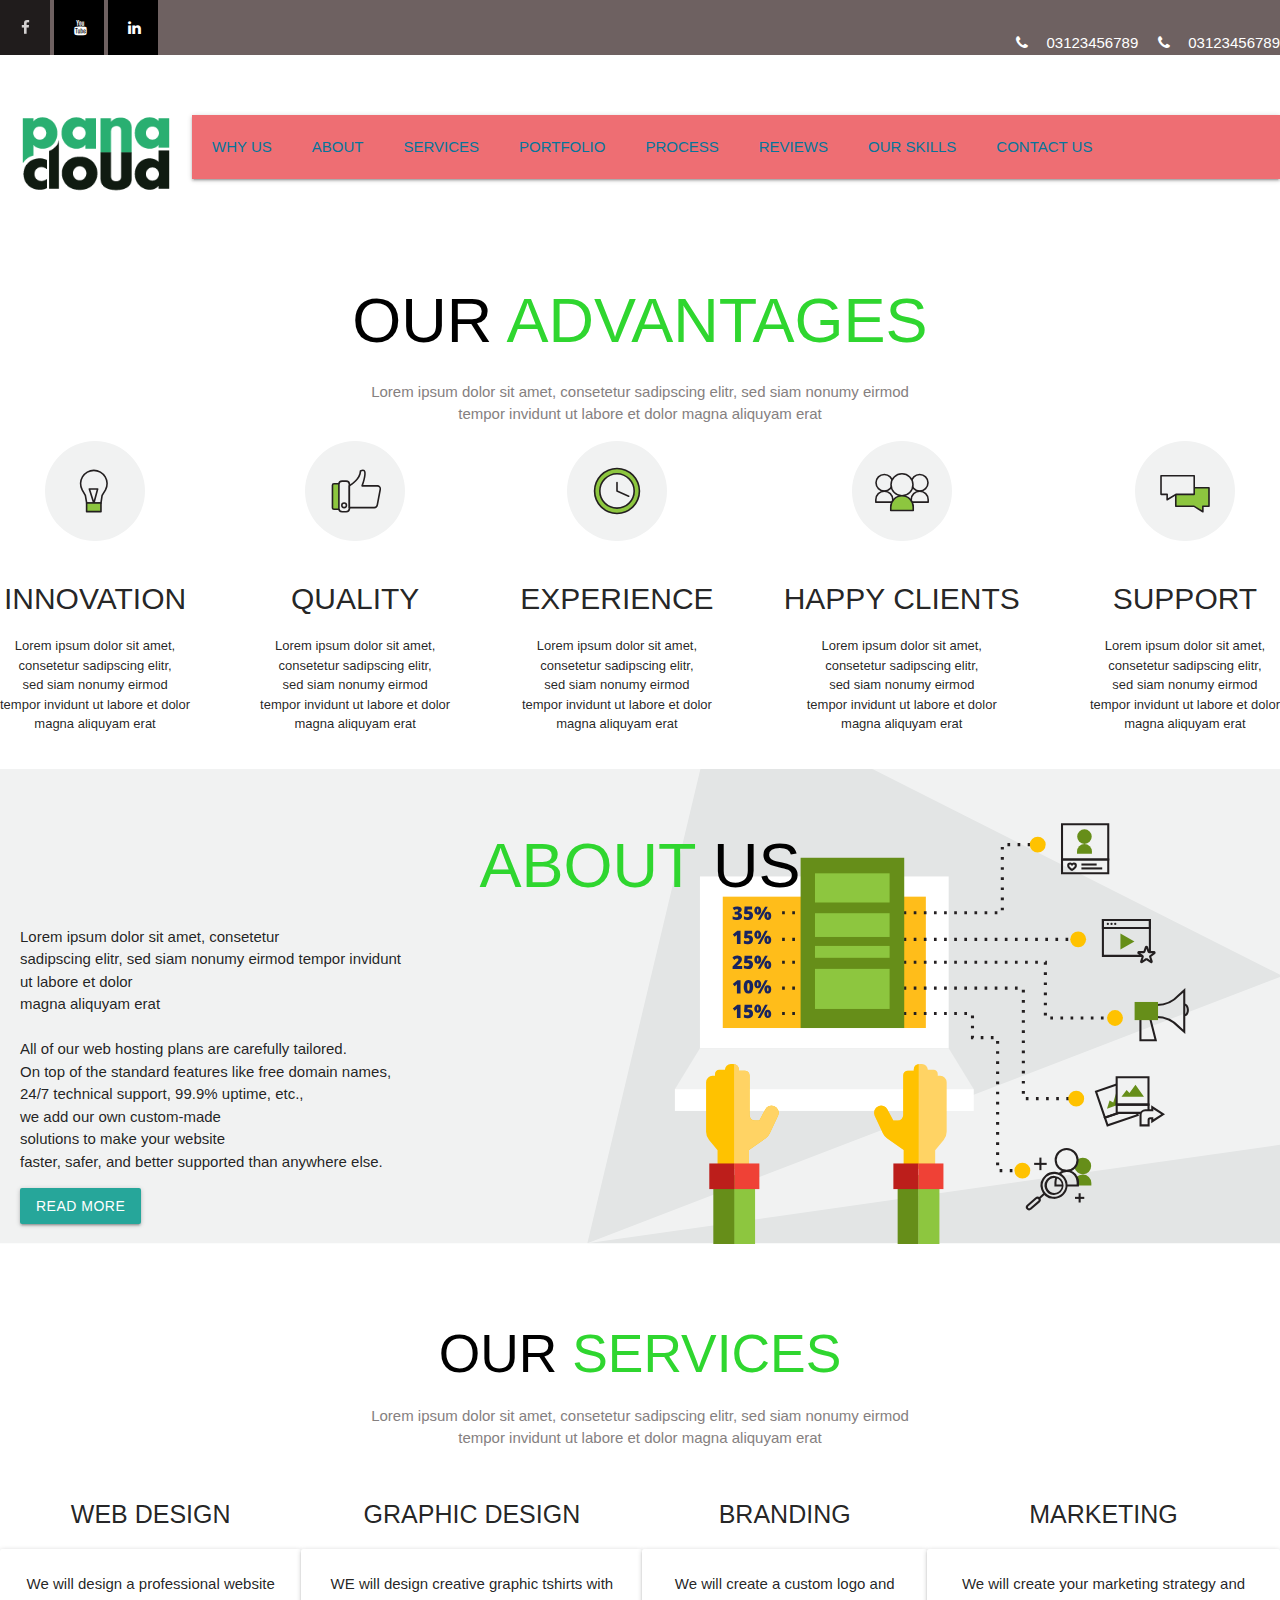
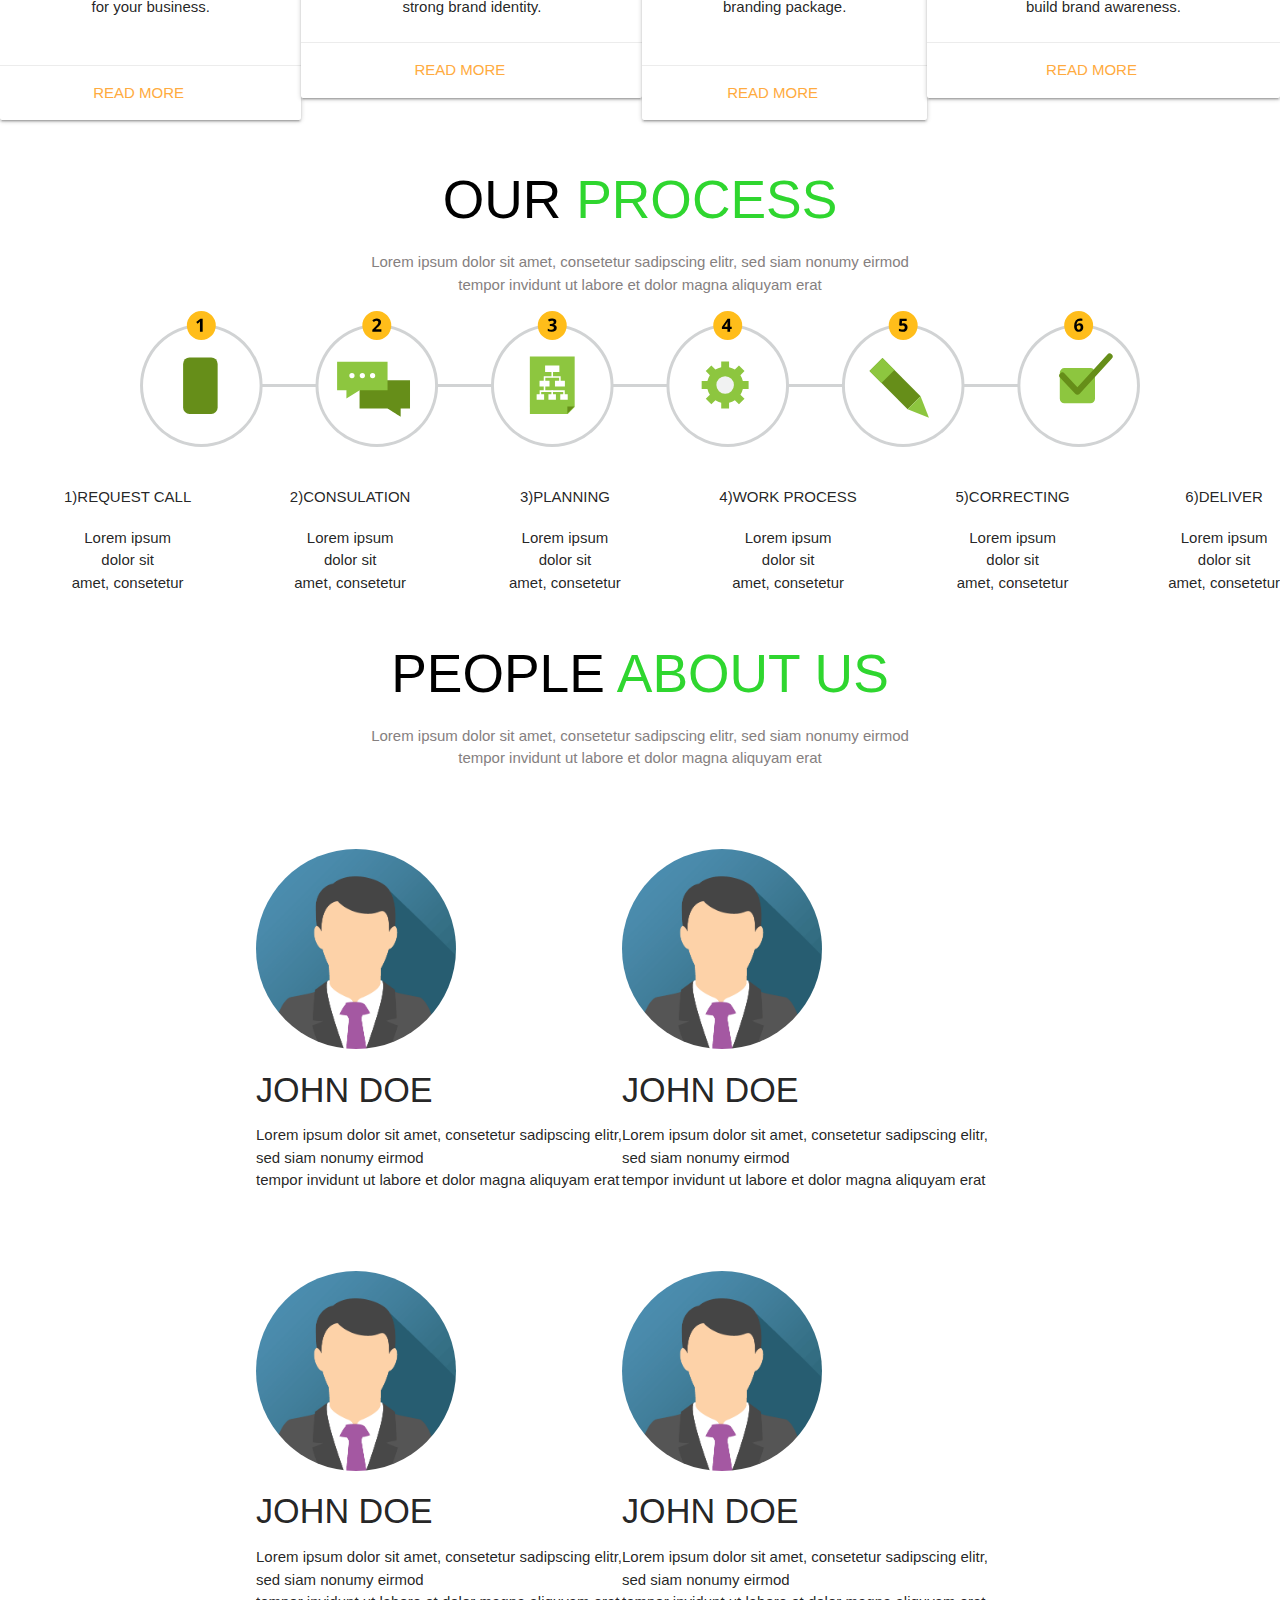
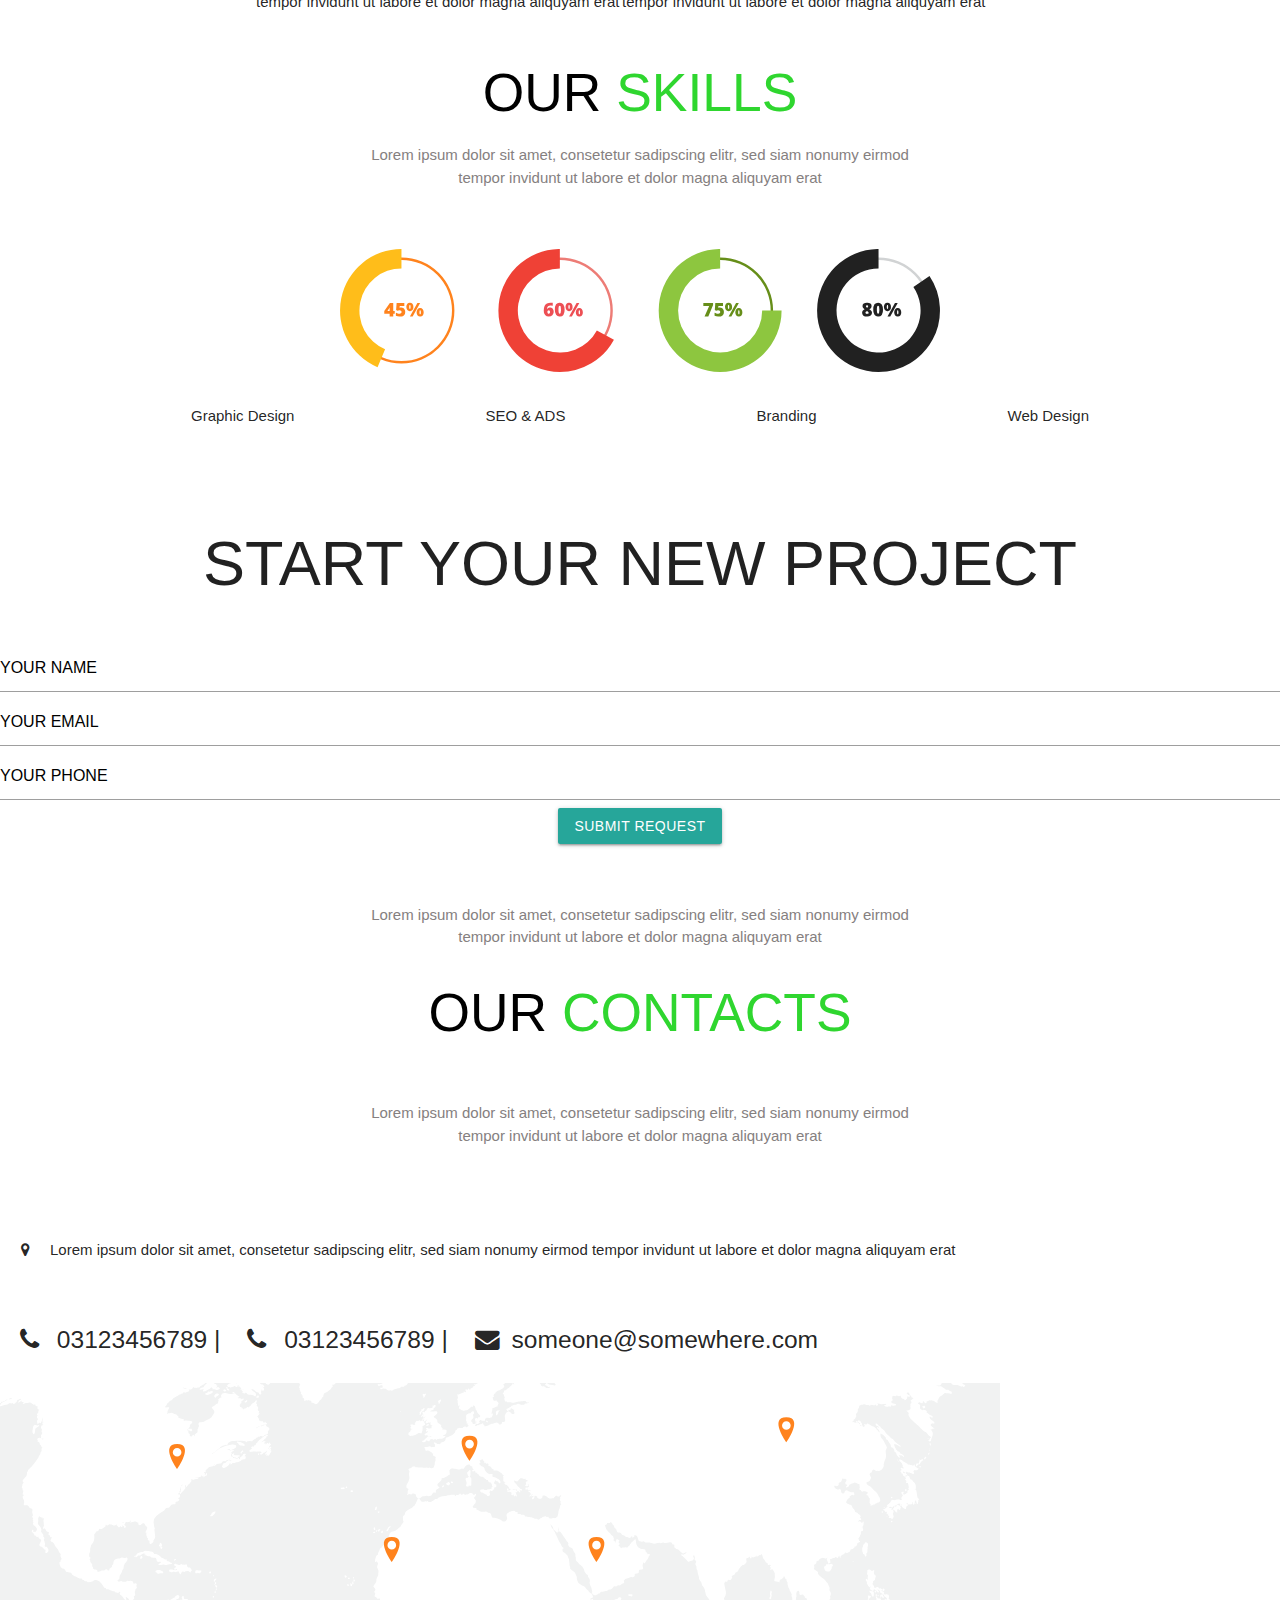
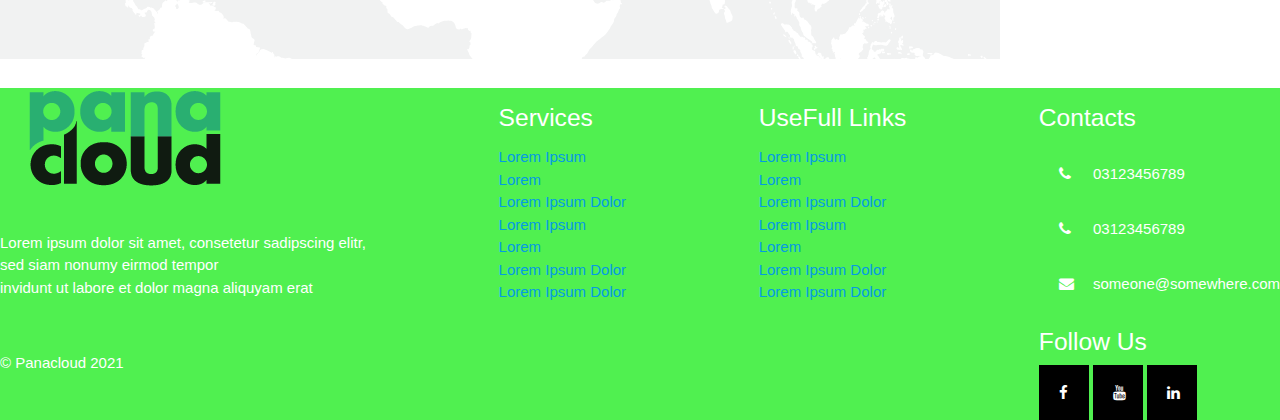
<file: Final_Assignment_of_CSS/index.html>
<!DOCTYPE html>

<html>

<head>
  <meta charset="utf-8">
  <meta http-equiv="X-UA-Compatible" content="IE=edge">
  <title></title>
  <meta name="description" content="">
  <meta name="viewport" content="width=device-width, initial-scale=1">
  <link rel="stylesheet" href="./style.css" type="text/css">
  <link href="https://cdn.jsdelivr.net/npm/bootstrap@5.0.0-beta1/dist/css/bootstrap.min.css" rel="stylesheet"
    integrity="sha384-giJF6kkoqNQ00vy+HMDP7azOuL0xtbfIcaT9wjKHr8RbDVddVHyTfAAsrekwKmP1" crossorigin="anonymous">
  <link rel="stylesheet" href="https://cdnjs.cloudflare.com/ajax/libs/font-awesome/4.7.0/css/font-awesome.min.css">
  <link rel="stylesheet" href="https://cdnjs.cloudflare.com/ajax/libs/materialize/1.0.0/css/materialize.min.css">
</head>

<body>
  <div class="icons">
    <a href="#" class="fa fa-facebook"></a>
    <a href="#" class="fa fa-youtube"></a>
    <a href="#" class="fa fa-linkedin"></a>
    <p class="phone-no"><i class="fa fa-phone"></i><strong>03123456789</strong></p>
    <p class="phone-no"><i class="fa fa-phone"></i><strong>03123456789</strong></p>
  </div>
  <header id="header">
    <img class="logo" src="./assests/pana-clound-logo.png" alt="logo" width="15%">
    <nav>
      <ul class="nav_links">
        <li><a href="#carouselExampleControls">WHY US</a></li>
        <li><a href="#about-us">ABOUT</a></li>
        <li><a href="#services">SERVICES</a></li>
        <li><a href="#main">PORTFOLIO</a></li>
        <li><a href="#our-process">PROCESS</a></li>
        <li><a href="#Peopel-Aout-Us">REVIEWS</a></li>
        <li><a href="#our-skills">OUR SKILLS</a></li>
        <li><a href="#cu">CONTACT US</a></li>
      </ul>
    </nav>
  </header>
  <!--slideshow will add here-->
  <br />
  <div>
    <h1 id="h1-a">OUR <span id="h1-b">ADVANTAGES</span></h1>
    <p class="p1">Lorem ipsum dolor sit amet, consetetur sadipscing elitr, sed siam nonumy eirmod <br />tempor invidunt
      ut labore et dolor magna aliquyam erat </p>
    <div class="our-advantages">
      <div>
        <img class="image-our-advantages" src="./assests/bulb.svg" alt="">
        <h2 class="our-advantages-header">INNOVATION</h2>
        <P>Lorem ipsum dolor sit amet, <br />consetetur sadipscing elitr, <br />sed siam nonumy eirmod <br />tempor
          invidunt ut labore et dolor <br />magna aliquyam erat</P>
      </div>
      <div>
        <img src="./assests/hand.svg" class="image-our-advantages" alt="">
        <h2 class="our-advantages-header">QUALITY</h2>
        <P>Lorem ipsum dolor sit amet, <br />consetetur sadipscing elitr, <br />sed siam nonumy eirmod <br />tempor
          invidunt ut labore et dolor <br />magna aliquyam erat</P>
      </div>
      <div>
        <img src="./assests/clock.svg" class="image-our-advantages" alt="">
        <h2 class="our-advantages-header">EXPERIENCE</h2>
        <P>Lorem ipsum dolor sit amet, <br />consetetur sadipscing elitr, <br />sed siam nonumy eirmod <br />tempor
          invidunt ut labore et dolor <br />magna aliquyam erat</P>
      </div>
      <div>
        <img src="./assests/Component 5 – 2.svg" class="image-our-advantages" alt="">
        <h2 class="our-advantages-header">HAPPY CLIENTS</h2>
        <P>Lorem ipsum dolor sit amet, <br />consetetur sadipscing elitr, <br />sed siam nonumy eirmod <br />tempor
          invidunt ut labore et dolor <br />magna aliquyam erat</P>
      </div>
      <div>
        <img src="./assests/Component 6 – 2.svg" class="image-our-advantages" alt="">
        <h2 class="our-advantages-header">SUPPORT</h2>
        <P>Lorem ipsum dolor sit amet, <br />consetetur sadipscing elitr, <br />sed siam nonumy eirmod <br />tempor
          invidunt ut labore et dolor <br />magna aliquyam erat</P>
      </div>
    </div>
    <br />
    <!-----------------------About us--------------->
    <div id="about-us">
      <div>
        <h1 id="h2-a">ABOUT <span id="h2-b">US</span></h1>
        <p>Lorem ipsum dolor sit amet, consetetur <br />sadipscing elitr, sed siam nonumy eirmod tempor invidunt<br />
          ut labore et dolor <br />magna aliquyam erat <br /><br />
          All of our web hosting plans are carefully tailored. <br />On top of the standard features like free domain
          names, <br />24/7 technical support, 99.9% uptime, etc., <br />we add our own custom-made<br /> solutions to
          make your website <br />faster, safer, and better supported than anywhere else.</p>
        <a href="#"><button type="button" class="btn btn-outline-warning">Read More</button></a>
      </div>
    </div>
    <br />
    <br />
    <!---------------------Services------------->
    <div id="services">
      <h2 id="h3-a">OUR <span id="h3-b">SERVICES</span></h2>
      <p class="p1">Lorem ipsum dolor sit amet, consetetur sadipscing elitr, sed siam nonumy eirmod <br />tempor
        invidunt
        ut labore et dolor magna aliquyam erat </p>
      <div id="card">
        <div class="col s12 m7">
          <h2 class="header">WEB DESIGN</h2>
          <div class="card horizontal">
            <div class="card-image">

            </div>
            <div class="card-stacked">
              <div class="card-content">
                <p>We will design a professional website for your business.<br /><br /></p>
              </div>
              <div class="card-action">
                <a href="#">Read More</a>
              </div>
            </div>
          </div>
        </div>
        <div class="col s12 m7">
          <h2 class="header">GRAPHIC DESIGN</h2>
          <div class="card horizontal">
            <div class="card-image">

            </div>
            <div class="card-stacked">
              <div class="card-content">
                <p>WE will design creative graphic tshirts with strong brand identity.</p>
              </div>
              <div class="card-action">
                <a href="#">Read More</a>
              </div>
            </div>
          </div>
        </div>
        <div class="col s12 m7">
          <h2 class="header">BRANDING</h2>
          <div class="card horizontal">
            <div class="card-image">

            </div>
            <div class="card-stacked">
              <div class="card-content">
                <p>We will create a custom logo and branding package.<br /><br /></p>
              </div>
              <div class="card-action">
                <a href="#">Read More</a>
              </div>
            </div>
          </div>
        </div>
        <div class="col s12 m7">
          <h2 class="header">MARKETING</h2>
          <div class="card horizontal">
            <div class="card-image">

            </div>
            <div class="card-stacked">
              <div class="card-content">
                <p>We will create your marketing strategy and build brand awareness.</p>
              </div>
              <div class="card-action">
                <a href="#">Read More</a>
              </div>
            </div>
          </div>
        </div>
      </div>
    </div>
    <!--Portfolio-->

    <!--Our Process-->
    <div id="our-process">
      <h2 class="h4-a">OUR <span class="h4-b">PROCESS</span></h2>
      <p class="p1">Lorem ipsum dolor sit amet, consetetur sadipscing elitr, sed siam nonumy eirmod <br />tempor
        invidunt
        ut labore et dolor magna aliquyam erat </p>
      <img src="./assests/Component 9 – 2.svg" width="1000" />
      <div class="our-process-step">
        <div>
          <h2 class="opsh">1)REQUEST CALL</h2>
          <p>Lorem ipsum <br />dolor sit <br />amet, consetetur</p>
        </div>
        <div>
          <h2 class="opsh">2)CONSULATION</h2>
          <p>Lorem ipsum <br />dolor sit <br />amet, consetetur</p>
        </div>
        <div>
          <h2 class="opsh">3)PLANNING</h2>
          <p>Lorem ipsum <br />dolor sit <br />amet, consetetur</p>
        </div>
        <div>
          <h2 class="opsh">4)WORK PROCESS</h2>
          <p>Lorem ipsum <br />dolor sit <br />amet, consetetur</p>
        </div>
        <div>
          <h2 class="opsh">5)CORRECTING</h2>
          <p>Lorem ipsum <br />dolor sit <br />amet, consetetur</p>
        </div>
        <div>
          <h2 class="opsh">6)DELIVER</h2>
          <p>Lorem ipsum <br />dolor sit <br />amet, consetetur</p>
        </div>
      </div>
    </div>
    <!--Peopel Aout Us-->
    <div id="Peopel-Aout-Us">
      <h2 class="h5-a">PEOPLE <span class="h5-b">ABOUT US</span></h2>
      <p class="p1">Lorem ipsum dolor sit amet, consetetur sadipscing elitr, sed siam nonumy eirmod <br />tempor
        invidunt
        ut labore et dolor magna aliquyam erat </p>
      <div class="pau">
        <div>
          <img src="./assests/img_avatar.png" alt="Avatar" class="avatar">
          <div>
            <h4>JOHN DOE</h4>

            <p>Lorem ipsum dolor sit amet, consetetur sadipscing elitr, <br />sed siam nonumy eirmod <br />tempor
              invidunt
              ut labore et dolor magna aliquyam erat</p>
          </div>
        </div>
        <div>
          <img src="./assests/img_avatar.png" alt="Avatar" class="avatar">
          <div>
            <h4>JOHN DOE</h4>

            <p>Lorem ipsum dolor sit amet, consetetur sadipscing elitr, <br />sed siam nonumy eirmod <br />tempor
              invidunt
              ut labore et dolor magna aliquyam erat</p>
          </div>
        </div>
      </div>
      <div class="pau">
        <div>
          <img src="./assests/img_avatar.png" alt="Avatar" class="avatar">
          <div>
            <h4>JOHN DOE</h4>

            <p>Lorem ipsum dolor sit amet, consetetur sadipscing elitr, <br />sed siam nonumy eirmod <br />tempor
              invidunt
              ut labore et dolor magna aliquyam erat</p>
          </div>
        </div>
        <div>
          <img src="./assests/img_avatar.png" alt="Avatar" class="avatar">
          <div>
            <h4>JOHN DOE</h4>

            <p>Lorem ipsum dolor sit amet, consetetur sadipscing elitr, <br />sed siam nonumy eirmod <br />tempor
              invidunt
              ut labore et dolor magna aliquyam erat</p>
          </div>
        </div>
      </div>


    </div>
    <!--Our Skills-->
    <div id="our-skills">
      <h2 class="h6-a">OUR <span class="h6-b">SKILLS</span></h2>
      <p class="p1">Lorem ipsum dolor sit amet, consetetur sadipscing elitr, sed siam nonumy eirmod <br />tempor
        invidunt
        ut labore et dolor magna aliquyam erat </p>
        <br />
        <br />
        <img src="./assests/Component 11 – 2.svg" width="600" alt="">
        <div class="os">
          <div>
            <h3 class="osh">Graphic Design</h3>
          </div>
          <div>
            <h3 class="osh">SEO & ADS</h3>
          </div>
          <div>
            <h3 class="osh">Branding</h3>
          </div>
          <div>
            <h3 class="osh">Web Design</h3>
          </div>
        </div>
    </div>
    <br />
    <br />
    <div id="form">
      <h1 class="h7">START YOUR NEW PROJECT</h1>
      <br />
      <form action="mailto:shahbazaslam2003@gmail.com" method="POST">
        
          <input type="text" name="username" value="YOUR NAME" maxlength="35"/>
      
          <input type="text" name="useremail" value="YOUR EMAIL" maxlength="35"/>
      
          <input type="text" name="userphonenumber" value="YOUR PHONE" maxlength="16"/>
          <br />
          <center><input class="btn btn-primary" type="submit" value="Submit Request"></center>
          <br />
          <br />
          <p class="p1">Lorem ipsum dolor sit amet, consetetur sadipscing elitr, sed siam nonumy eirmod <br />tempor
            invidunt
            ut labore et dolor magna aliquyam erat </p>
        
      </form>
    </div>
<!--Contact Us-->
    <div id="cu">
      <h2 class="h8-a">OUR <span class="h8-b">CONTACTS</span></h2>
      <br />
      <p class="p1">Lorem ipsum dolor sit amet, consetetur sadipscing elitr, sed siam nonumy eirmod <br />tempor
        invidunt
        ut labore et dolor magna aliquyam erat </p>
        <br />
        <br />
        <p><i class="fa fa-map-marker" aria-hidden="true"></i>Lorem ipsum dolor sit amet, consetetur sadipscing elitr, sed siam nonumy eirmod tempor
          invidunt
          ut labore et dolor magna aliquyam erat</p>
          <div class="cunum">
            <div>
              <h5><i class="fa fa-phone" aria-hidden="true"></i> 03123456789 | <i class="fa fa-phone" aria-hidden="true"></i> 03123456789 | <i class="fa fa-envelope" aria-hidden="true"></i> someone@somewhere.com</h5>
              <img src="./assests/Component 15 – 2.svg" width="1000"/>
            </div>
          </div>
            <br />
            <br />
            <footer>
              <div id="footer">
                <div><img src="./assests/pana-clound-logo.png" alt="logo" />
                  <br />
                  <br />

                <p>Lorem ipsum dolor sit amet, consetetur sadipscing elitr, <br />sed siam nonumy eirmod tempor<br />
                  invidunt
                  ut labore et dolor magna aliquyam erat</p>
                  <br />
                  <p>&copy; Panacloud 2021</p>
                </div>
                <div>
                  <h5>Services</h5>
                <ul>
                  <a href=""><li>Lorem Ipsum</li></a>
                  <a href=""><li>Lorem</li></a>
                  <a href=""><li>Lorem Ipsum Dolor</li></a>
                  <a href=""><li>Lorem Ipsum</li></a>
                  <a href=""><li>Lorem</li></a>
                  <a href=""><li>Lorem Ipsum Dolor</li></a>
                  <a href=""><li>Lorem Ipsum Dolor</li></a>
                </ul>
                </div>
                <div>
                  <h5>UseFull Links</h5>
                  <ul>
                    <a href=""><li>Lorem Ipsum</li></a>
                    <a href=""><li>Lorem</li></a>
                    <a href=""><li>Lorem Ipsum Dolor</li></a>
                    <a href=""><li>Lorem Ipsum</li></a>
                    <a href=""><li>Lorem</li></a>
                    <a href=""><li>Lorem Ipsum Dolor</li></a>
                    <a href=""><li>Lorem Ipsum Dolor</li></a>
                  </ul>
                </div>
                <div>
                  <h5>Contacts</h5>
                  <p><i class="fa fa-phone" aria-hidden="true"></i> 03123456789<br /><i class="fa fa-phone" aria-hidden="true"></i> 03123456789 <br /><i class="fa fa-envelope" aria-hidden="true"></i> someone@somewhere.com</p>
                  <h5>Follow Us</h5>
                  <a href="#" class="fa fa-facebook"></a>
                  <a href="#" class="fa fa-youtube"></a>
                  <a href="#" class="fa fa-linkedin"></a>
                </div>
              </div>
            </footer>
            

    
</body>

</html>
</file>
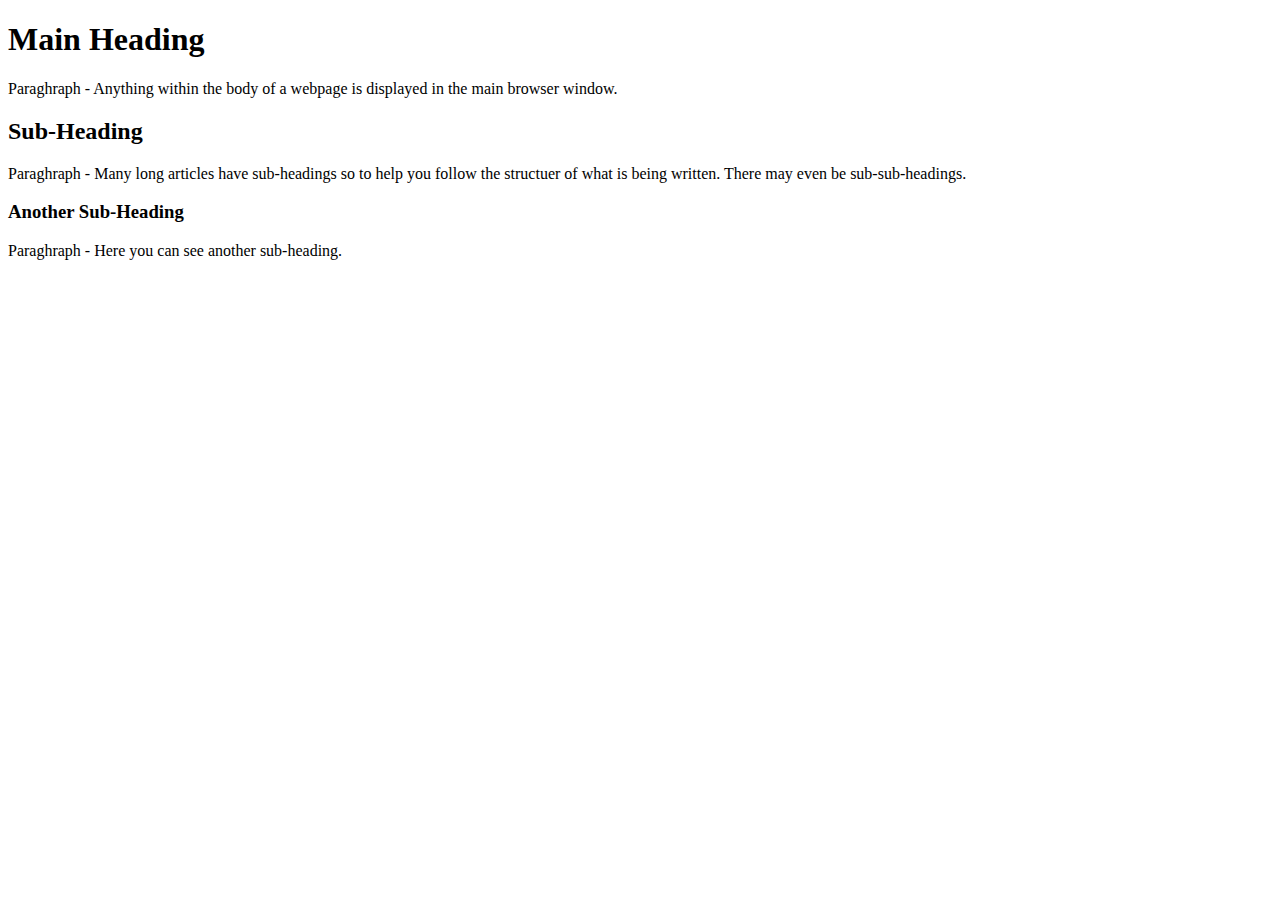
<file: ch_1/1.html>
<!DOCTYPE html>
<html>
    <head>
        <title>1st Assignment</title>
    </head>
    <body>
<h1>Main Heading</h1>
<p>Paraghraph - Anything within the body of a webpage  is displayed in the main browser window.</p>
<h2>Sub-Heading</h2>
<p>Paraghraph - Many long articles  have sub-headings so to help you follow the structuer of what is being written. There may even be sub-sub-headings.</p>
<h3>Another Sub-Heading</h3>
<p>Paraghraph - Here you can see another sub-heading.</p>
    </body>
</html>
</file>
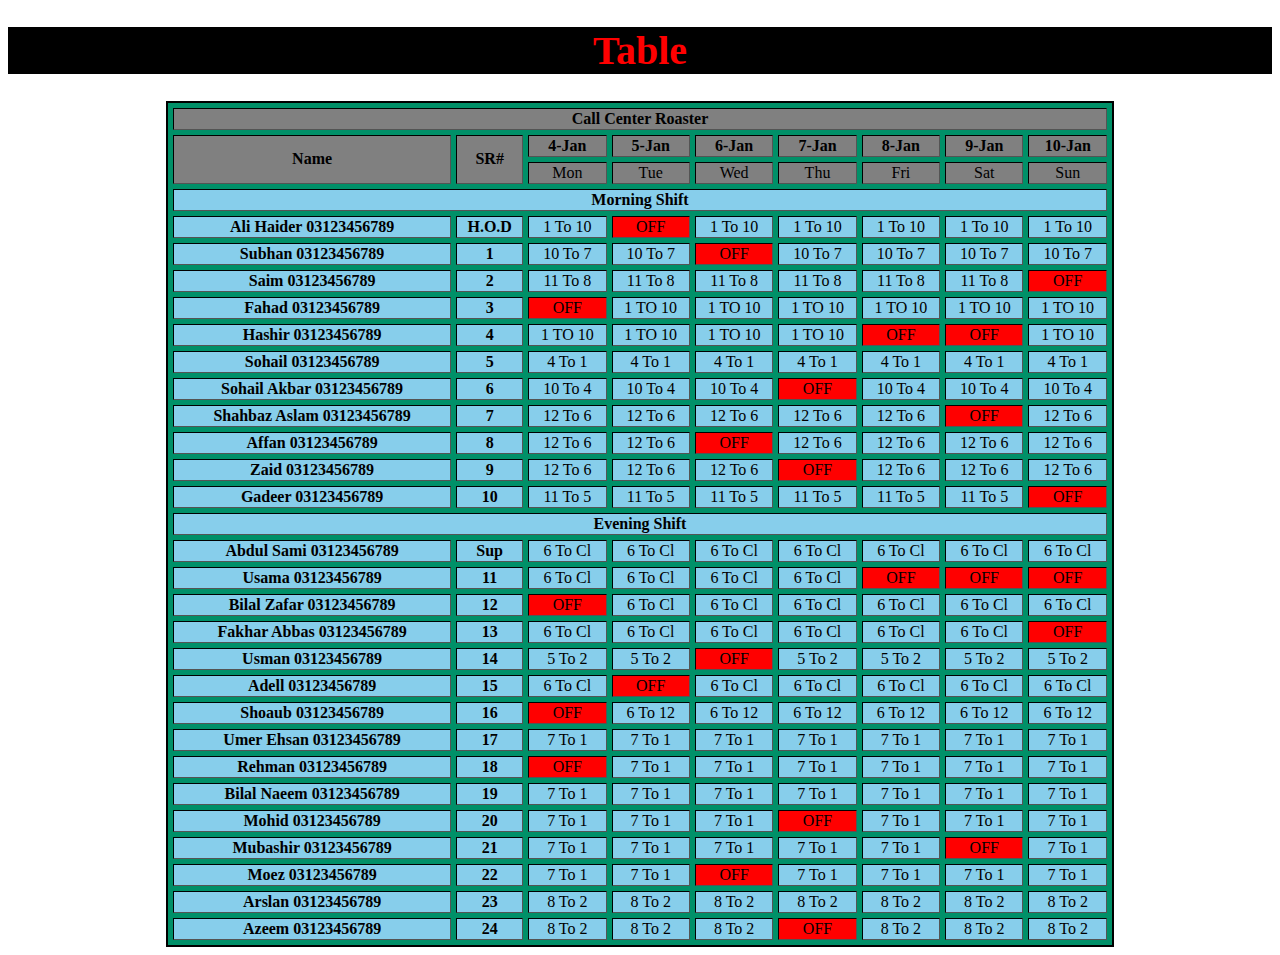
<file: ch_10/10.html>
<!DOCTYPE html>
<html>
    <head>
    <title>Assignment 10</title>
<link href="./10.css" rel="stylesheet" type="text/css" />
</head>
<body>
    <h1 id="heading"  >Table</h1>
    <table id="table" border="2" cellpedding="10" cellspacing="5">
        <thead id="thead">
            <tr>
                <th class="center" colspan="9">Call Center Roaster</th>
            </tr>
            <tr>
                <th rowspan="2">Name</th>
                <th rowspan="2">SR#</th>
                <th>4-Jan</th>
                <th>5-Jan</th>
                <th>6-Jan</th>
                <th>7-Jan</th>
                <th>8-Jan</th>
                <th>9-Jan</th>
                <th>10-Jan</th>

            </tr>
            <tr>
                <td class="center">Mon</td>
                <td class="center">Tue</td>
                <td class="center">Wed</td>
                <td class="center">Thu</td>
                <td class="center">Fri</td>
                <td class="center">Sat</td>
                <td class="center">Sun</td>
            </tr>

        </thead>
        <tbody bgcolor="skyblue">
            <tr>
                <th colspan="9">Morning Shift</th>
            </tr>
            <tr>
                <th>Ali Haider 03123456789</th>
                <th>H.O.D</th>
                <td class="center">1 To 10</td>
                <td class="center" bgcolor="red">OFF</td>
                <td class="center">1 To 10</td>
                <td class="center">1 To 10</td>
                <td class="center">1 To 10</td>
                <td class="center">1 To 10</td>
                <td class="center">1 To 10</td>
            </tr>
            <tr>
                <th>Subhan 03123456789</th>
                <th>1</th>
                <td class="center">10 To 7</td>
                <td class="center">10 To 7</td>
                <td class="center" bgcolor="red">OFF</td>
                <td class="center">10 To 7</td>
                <td class="center">10 To 7</td>
                <td class="center">10 To 7</td>
                <td class="center">10 To 7</td>
            </tr>
            <tr>
                <th>Saim 03123456789</th>
                <th>2</th>
                <td class="center">11 To 8</td>
                <td class="center">11 To 8</td>
                <td class="center">11 To 8</td>
                <td class="center">11 To 8</td>
                <td class="center">11 To 8</td>
                <td class="center">11 To 8</td>
                <td class="center" bgcolor="red">OFF</td>
            </tr>
            <tr>
                <th>Fahad 03123456789</th>
                <th>3</th>
                <td class="center" bgcolor="red">OFF</td>
                <td class="center">1 TO 10</td>
                <td class="center">1 TO 10</td>
                <td class="center">1 TO 10</td>
                <td class="center">1 TO 10</td>
                <td class="center">1 TO 10</td>
                <td class="center">1 TO 10</td>
            </tr>
            <tr>
                <th>Hashir 03123456789</th>
                <th>4</th>
                <td class="center">1 TO 10</td>
                <td class="center">1 TO 10</td>
                <td class="center">1 TO 10</td>
                <td class="center">1 TO 10</td>
                <td class="center" bgcolor="red">OFF</td>
                <td class="center" bgcolor="red">OFF</td>
                <td class="center">1 TO 10</td>
            </tr>
            <tr>
                <th>Sohail 03123456789</th>
                <th>5</th>
                <td class="center">4 To 1</td>
                <td class="center">4 To 1</td>
                <td class="center">4 To 1</td>
                <td class="center">4 To 1</td>
                <td class="center">4 To 1</td>
                <td class="center">4 To 1</td>
                <td class="center">4 To 1</td>
            </tr>
            <tr>
                <th>Sohail Akbar 03123456789</th>
                <th>6</th>
                <td class="center">10 To 4</td>
                <td class="center">10 To 4</td>
                <td class="center">10 To 4</td>
                <td class="center" bgcolor="red">OFF</td>
                <td class="center">10 To 4</td>
                <td class="center">10 To 4</td>
                <td class="center">10 To 4</td>
            </tr>
            <tr>
                <th>Shahbaz Aslam 03123456789</th>
                <th>7</th>
                <td class="center">12 To 6</td>
                <td class="center">12 To 6</td>
                <td class="center">12 To 6</td>
                <td class="center">12 To 6</td>
                <td class="center">12 To 6</td>
                <td class="center" bgcolor="red">OFF</td>
                <td class="center">12 To 6</td>
            </tr>
            <tr>
                <th>Affan 03123456789</th>
                <th>8</th>
                <td class="center">12 To 6</td>
                <td class="center">12 To 6</td>
                <td class="center" bgcolor="red">OFF</td>
                <td class="center">12 To 6</td>
                <td class="center">12 To 6</td>
                <td class="center">12 To 6</td>
                <td class="center">12 To 6</td>
            </tr>
            <tr>
                <th>Zaid 03123456789</th>
                <th>9</th>
                <td class="center">12 To 6</td>
                <td class="center">12 To 6</td>
                <td class="center">12 To 6</td>
                <td class="center" bgcolor="red">OFF</td>
                <td class="center">12 To 6</td>
                <td class="center">12 To 6</td>
                <td class="center">12 To 6</td>
            </tr>
            <tr>
                <th>Gadeer 03123456789</th>
                <th>10</th>
                <td class="center">11 To 5</td>
                <td class="center">11 To 5</td>
                <td class="center">11 To 5</td>
                <td class="center">11 To 5</td>
                <td class="center">11 To 5</td>
                <td class="center">11 To 5</td>
                <td class="center" bgcolor="red">OFF</td>
            </tr>
            <tr>
                <th colspan="9">Evening Shift</th>
            </tr>
            <tr>
                <th>Abdul Sami 03123456789</th>
                <th>Sup</th>
                <td class="center">6 To Cl</td>
                <td class="center">6 To Cl</td>
                <td class="center">6 To Cl</td>
                <td class="center">6 To Cl</td>
                <td class="center">6 To Cl</td>
                <td class="center">6 To Cl</td>
                <td class="center">6 To Cl</td>
            </tr>
            <tr>
                <th>Usama 03123456789</th>
                <th>11</th>
                <td class="center">6 To Cl</td>
                <td class="center">6 To Cl</td>
                <td class="center">6 To Cl</td>
                <td class="center">6 To Cl</td>
                <td class="center" bgcolor="red">OFF</td>
                <td class="center" bgcolor="red">OFF</td>
                <td class="center" bgcolor="red">OFF</td>
            </tr>
            <tr>
                <th>Bilal Zafar 03123456789</th>
                <th>12</th>
                <td class="center" bgcolor="red">OFF</td>
                <td class="center">6 To Cl</td>
                <td class="center">6 To Cl</td>
                <td class="center">6 To Cl</td>
                <td class="center">6 To Cl</td>
                <td class="center">6 To Cl</td>
                <td class="center">6 To Cl</td>
            </tr>
            <tr>
                <th>Fakhar Abbas 03123456789</th>
                <th>13</th>
                <td class="center">6 To Cl</td>
                <td class="center">6 To Cl</td>
                <td class="center">6 To Cl</td>
                <td class="center">6 To Cl</td>
                <td class="center">6 To Cl</td>
                <td class="center">6 To Cl</td>
                <td class="center" bgcolor="red">OFF</td>
            </tr>
            <tr>
                <th>Usman 03123456789</th>
                <th>14</th>
                <td class="center">5 To 2</td>
                <td class="center">5 To 2</td><td class="center" bgcolor="red">OFF</td>
                <td class="center">5 To 2</td>
                <td class="center">5 To 2</td>
                <td class="center">5 To 2</td>
                <td class="center">5 To 2</td>
            </tr>
            <tr>
                <th>Adell 03123456789</th>
                <th>15</th>
                <td class="center">6 To Cl</td>
                <td class="center" bgcolor="red">OFF</td>   
                <td class="center">6 To Cl</td>
                <td class="center">6 To Cl</td>
                <td class="center">6 To Cl</td>
                <td class="center">6 To Cl</td>
                <td class="center">6 To Cl</td>
            </tr>
            <tr>
                <th>Shoaub 03123456789</th>
                <th>16</th>
                <td class="center" bgcolor="red">OFF</td>
                <td class="center">6 To 12</td>
                <td class="center">6 To 12</td>
                <td class="center">6 To 12</td>
                <td class="center">6 To 12</td>
                <td class="center">6 To 12</td>
                <td class="center">6 To 12</td>
            </tr>
            <tr>
                <th>Umer Ehsan 03123456789</th>
                <th>17</th>
                <td class="center">7 To 1</td>
                <td class="center">7 To 1</td>
                <td class="center">7 To 1</td>
                <td class="center">7 To 1</td>
                <td class="center">7 To 1</td>
                <td class="center">7 To 1</td>
                <td class="center">7 To 1</td>
            </tr>
            <tr>
                <th>Rehman 03123456789</th>
                <th>18</th>
                <td class="center" bgcolor="red">OFF</td>
                <td class="center">7 To 1</td>
                <td class="center">7 To 1</td>
                <td class="center">7 To 1</td>
                <td class="center">7 To 1</td>
                <td class="center">7 To 1</td>
                <td class="center">7 To 1</td>
            </tr>
            <tr>
                <th>Bilal Naeem 03123456789</th>
                <th>19</th>
                <td class="center">7 To 1</td>
                <td class="center">7 To 1</td>
                <td class="center">7 To 1</td>
                <td class="center">7 To 1</td>
                <td class="center">7 To 1</td>
                <td class="center">7 To 1</td>
                <td class="center">7 To 1</td>
            </tr>
            <tr>
                <th>Mohid 03123456789</th>
                <th>20</th>
                <td class="center">7 To 1</td>
                <td class="center">7 To 1</td>
                <td class="center">7 To 1</td>
                <td class="center" bgcolor="red">OFF</td>
                <td class="center">7 To 1</td>
                <td class="center">7 To 1</td>
                <td class="center">7 To 1</td>
            </tr>
            <tr>
                <th>Mubashir 03123456789</th>
                <th>21</th>
                <td class="center">7 To 1</td>
                <td class="center">7 To 1</td>
                <td class="center">7 To 1</td>
                <td class="center">7 To 1</td>
                <td class="center">7 To 1</td>
                <td class="center" bgcolor="red">OFF</td>
                <td class="center">7 To 1</td>
            </tr>
            <tr>
                <th>Moez 03123456789</th>
                <th>22</th>
                <td class="center">7 To 1</td>
                <td class="center">7 To 1</td>
                <td class="center" bgcolor="red">OFF</td>
                <td class="center">7 To 1</td>
                <td class="center">7 To 1</td>
                <td class="center">7 To 1</td>
                <td class="center">7 To 1</td>
            </tr>
            <tr>
                <th>Arslan 03123456789</th>
                <th>23</th>
                <td class="center">8 To 2</td>
                <td class="center">8 To 2</td>
                <td class="center">8 To 2</td>
                <td class="center">8 To 2</td>
                <td class="center">8 To 2</td>
                <td class="center">8 To 2</td>
                <td class="center">8 To 2</td>
            </tr>
            <tr>
                <th>Azeem 03123456789</th>
                <th>24</th>
                <td class="center">8 To 2</td>
                <td class="center">8 To 2</td>
                <td class="center">8 To 2</td>
                <td class="center" bgcolor="red">OFF</td>
                <td class="center">8 To 2</td>
                <td class="center">8 To 2</td>
                <td class="center">8 To 2</td>
            </tr>
        </tbody>
    </table>

</body></html>
</file>
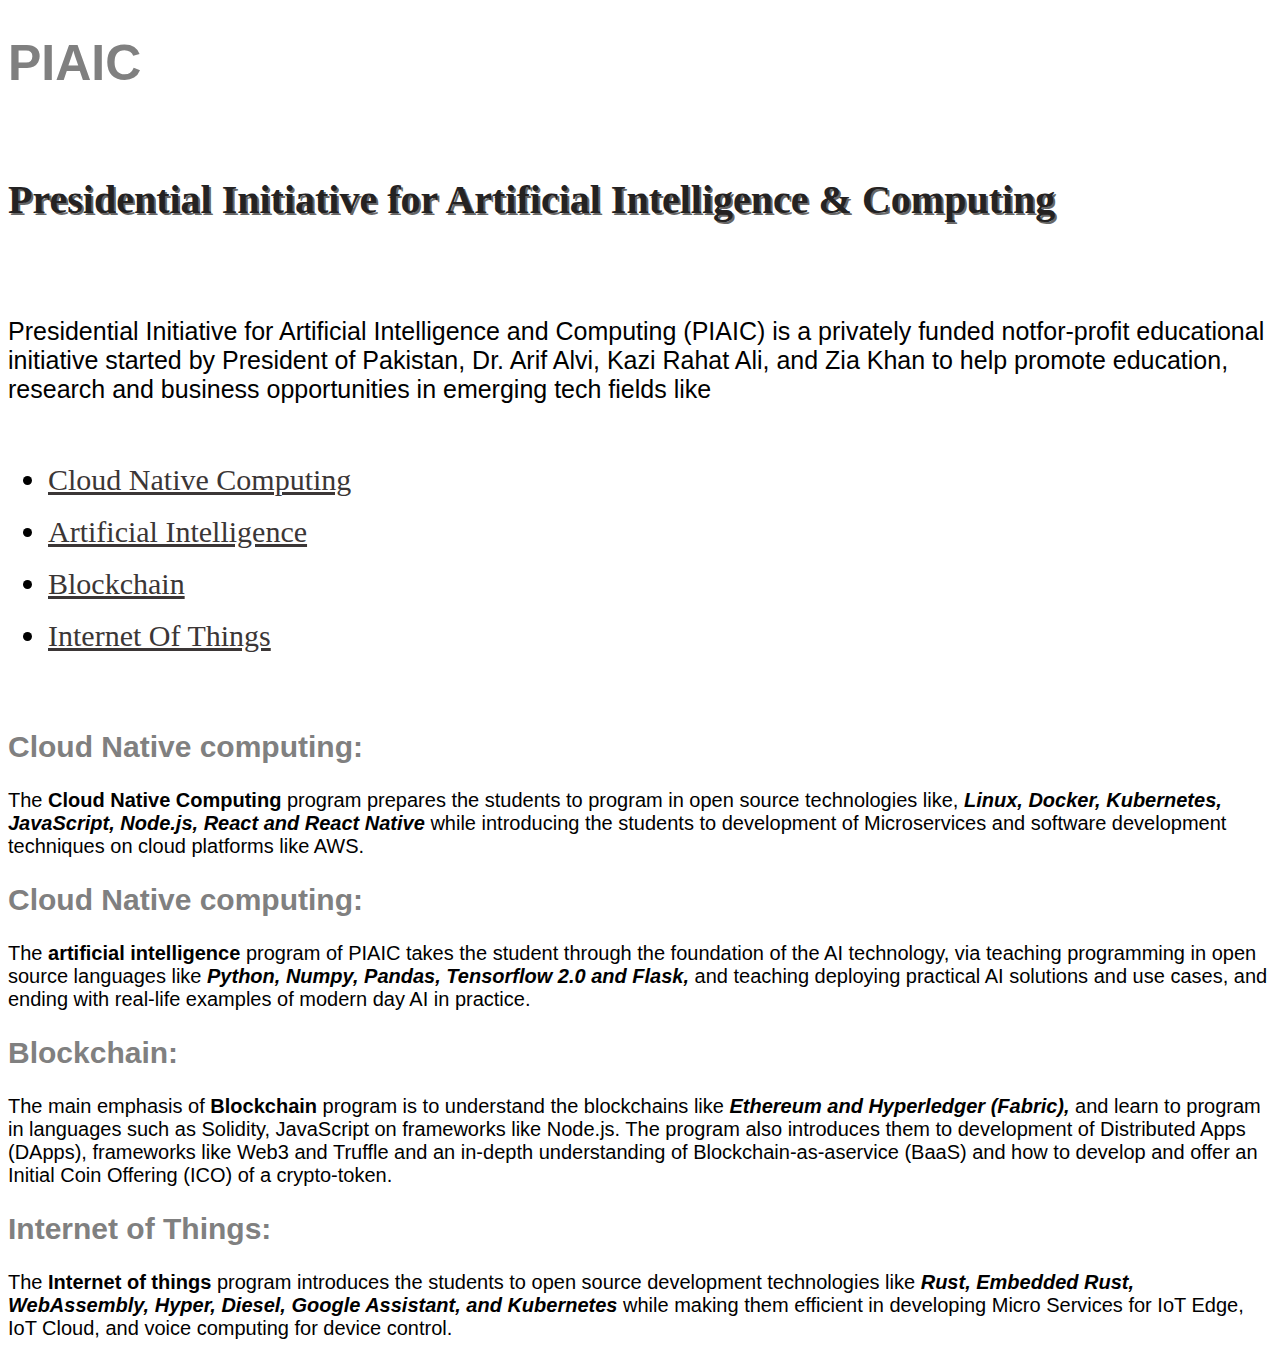
<file: ch_11_12/11_12.html>
<!DOCTYPE html>
<html lang="en">

<head>
    <meta charset="UTF-8">
    <meta name="viewport" content="width=device-width, initial-scale=1.0">
    <title>Assignment 11_12</title>
    <link href="./11_12.css" rel="stylesheet" type="text/css" />
</head>

<body>
    <div>
        <h1 id="mainheading">PIAIC</h1>
        <br />
        <h2 id="piaic">Presidential Initiative for Artificial Intelligence & Computing</h2>
    </div>
    <br />
    <br />
    <p id="info">Presidential Initiative for Artificial Intelligence and Computing (PIAIC) is a privately funded
        notfor-profit educational initiative started by President of Pakistan, Dr. Arif Alvi, Kazi Rahat Ali, and
        Zia Khan to help promote education, research and business opportunities in emerging tech
        fields like</p>
    <br />
    <ul>
        <li class="course"><a href="#cnc">Cloud Native Computing</a></li>
        <br />
        <li class="course"><a href="#ai">Artificial Intelligence</a></li>
        <br />
        <li class="course"><a href="#bc">Blockchain</a></li>
        <br />
        <li class="course"><a href="#iot">Internet Of Things</a></li>
    </ul>
    <br />
    <br />
    <div>
        <h2 id="cnc">Cloud Native computing:</h2>
        <p id="cncinfo">The <strong>Cloud Native Computing</strong> program prepares the students to program in open
            source
            technologies like, <strong><em>Linux, Docker, Kubernetes, JavaScript, Node.js, React and React
                    Native</em></strong>
            while introducing the students to development of Microservices and software development
            techniques on cloud platforms like AWS.
        </p>
    </div>
    <div>
        <h2 id="ai">Cloud Native computing:</h2>
        <p id="aiinfo">The <strong>artificial intelligence</strong> program of PIAIC takes the student through the
            foundation of the AI
            technology, via teaching programming in open source languages like <strong><em>Python, Numpy, Pandas,
                    Tensorflow 2.0 and Flask,</em></strong> and teaching deploying practical AI solutions and use cases,
            and
            ending with real-life examples of modern day AI in practice.
        </p>
    </div>
    <div>
        <h2 id="bc">Blockchain:</h2>
        <p id="bcinfo">The main emphasis of <strong>Blockchain</strong> program is to understand the blockchains like
            <strong><em>
                    Ethereum and Hyperledger (Fabric),</em></strong> and learn to program in languages such as Solidity,
            JavaScript on
            frameworks like Node.js. The program also introduces them to development of Distributed Apps
            (DApps), frameworks like Web3 and Truffle and an in-depth understanding of Blockchain-as-aservice (BaaS) and
            how to develop and offer an Initial Coin Offering (ICO) of a crypto-token.</p>
    </div>
    <div>
        <h2 id="iot">Internet of Things:</h2>
        <p id="iotinfo">The <strong>Internet of things</strong> program introduces the students to open source
            development
            technologies like <strong><em>Rust, Embedded Rust, WebAssembly, Hyper, Diesel, Google Assistant,
                    and Kubernetes</em></strong> while making them efficient in developing Micro Services for IoT Edge,
            IoT
            Cloud, and voice computing for device control.
        </p>
    </div>
</body>

</html>
</file>
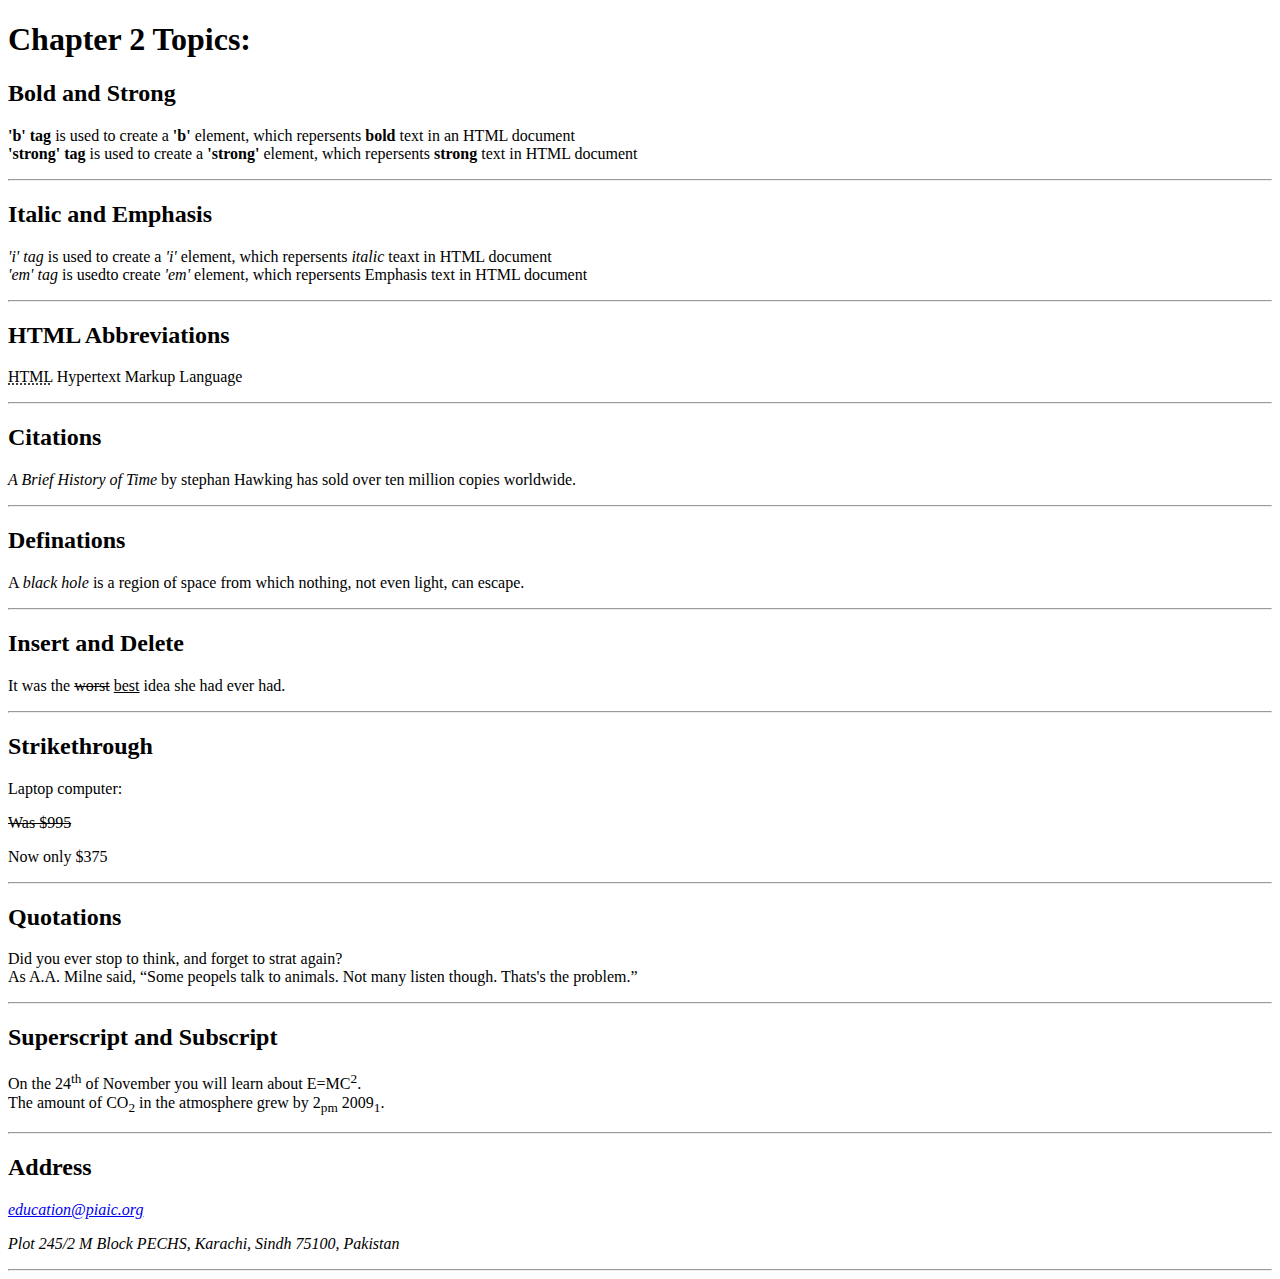
<file: ch_2/2.html>
<!DOCTYPE html>
<head>
    <head>
        <title>2nd Assignment</title>
    </head>
    <body>
        <h1>Chapter 2 Topics:</h1>
        <h2>Bold and Strong</h2>
        <p><b>'b' tag</b> is used to create a <b>'b'</b> element, which repersents <b>bold</b> text in an HTML document<br>
        <strong>'strong' tag </strong>is used to create a <strong>'strong'</strong> element, which  repersents <strong>strong</strong> text in HTML document</p>
<hr>
<h2>Italic and Emphasis</h2>
<p><i>'i' tag</i> is used to create  a <i>'i'</i> element, which repersents <i>italic</i> teaxt in HTML document<br>
<em>'em' tag </em>is usedto create <i>'em'</i> element, which repersents Emphasis text in HTML document</p>
<hr>
<h2>HTML Abbreviations</h2>
<p><abbr title="Hypertext Markup Language">HTML</abbr> Hypertext Markup Language</p>
<hr>
<h2>Citations</h2>
<p><cite>A Brief History of Time</cite> by stephan Hawking has sold over ten million copies worldwide.</p>
<hr>
<h2>Definations</h2>
<p>A <dfn>black hole</dfn> is a region  of space from which nothing, not even light, can escape.</p>
<hr>
<h2>Insert and Delete</h2>
<p>It was  the <del>worst</del> <ins>best</ins> idea she had ever had.</p>
<hr>
<h2>Strikethrough</h2>
<p>Laptop computer:</p>
<p><s>Was $995</s></p>
<p>Now only $375</p>
<hr>
<h2>Quotations</h2>
<p>Did you ever stop to think, and forget to strat again?<br>As A.A. Milne said, <q>Some peopels talk to animals. Not many listen though. Thats's the problem.</q></p>
<hr>
<h2>Superscript and Subscript</h2> 
   <p>On the 24<sup>th</sup> of November you will learn about E=MC<sup>2</sup>.<br>The amount of CO<sub>2</sub> in the atmosphere grew by 2<sub>pm</sub> 2009<sub>1</sub>.</p>
   <hr>
   <h2>Address</h2>
   <address>
       <p><a href="education@piaic.org">education@piaic.org</a></p>
       <p>Plot 245/2 M Block PECHS, Karachi, Sindh 75100, Pakistan</p>
       <hr> 
    </address>
</body>
</head>
</file>
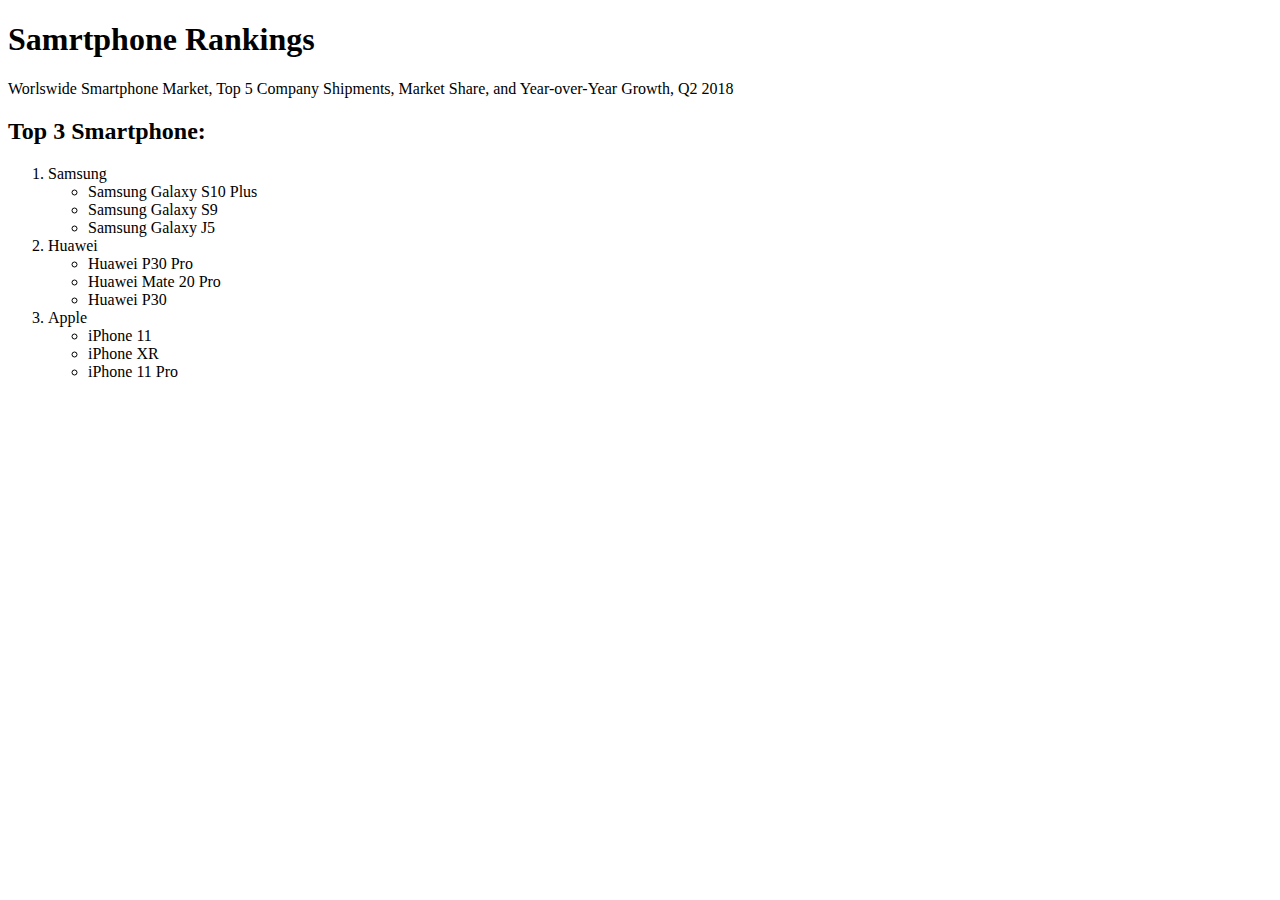
<file: ch_3/3.html>
<!DOCTYPE html>
<html>
    <head>
        <title>3rd Assignment</title>
    </head>
    <body>
        <h1>Samrtphone Rankings</h1>
        <p>Worlswide Smartphone Market, Top 5 Company Shipments, Market Share, and Year-over-Year Growth, Q2 2018</p>
        <h2>Top 3 Smartphone:</h2>
        <ol>
            <li>Samsung</li>
            <ul>
                <li>Samsung Galaxy S10 Plus</li>
                <li>Samsung Galaxy S9</li>
                <li>Samsung Galaxy J5</li>
            </ul>
            <li>Huawei</li>
            <ul>
                <li>Huawei P30 Pro</li>
                <li>Huawei Mate 20 Pro</li>
                <li>Huawei P30</li>
            </ul>
            <li>Apple</li>
            <ul>
                <li>iPhone 11</li>
                <li>iPhone XR</li>
                <li>iPhone 11 Pro</li>
            </ul>
        </ol>
    </body>
</html>
</file>
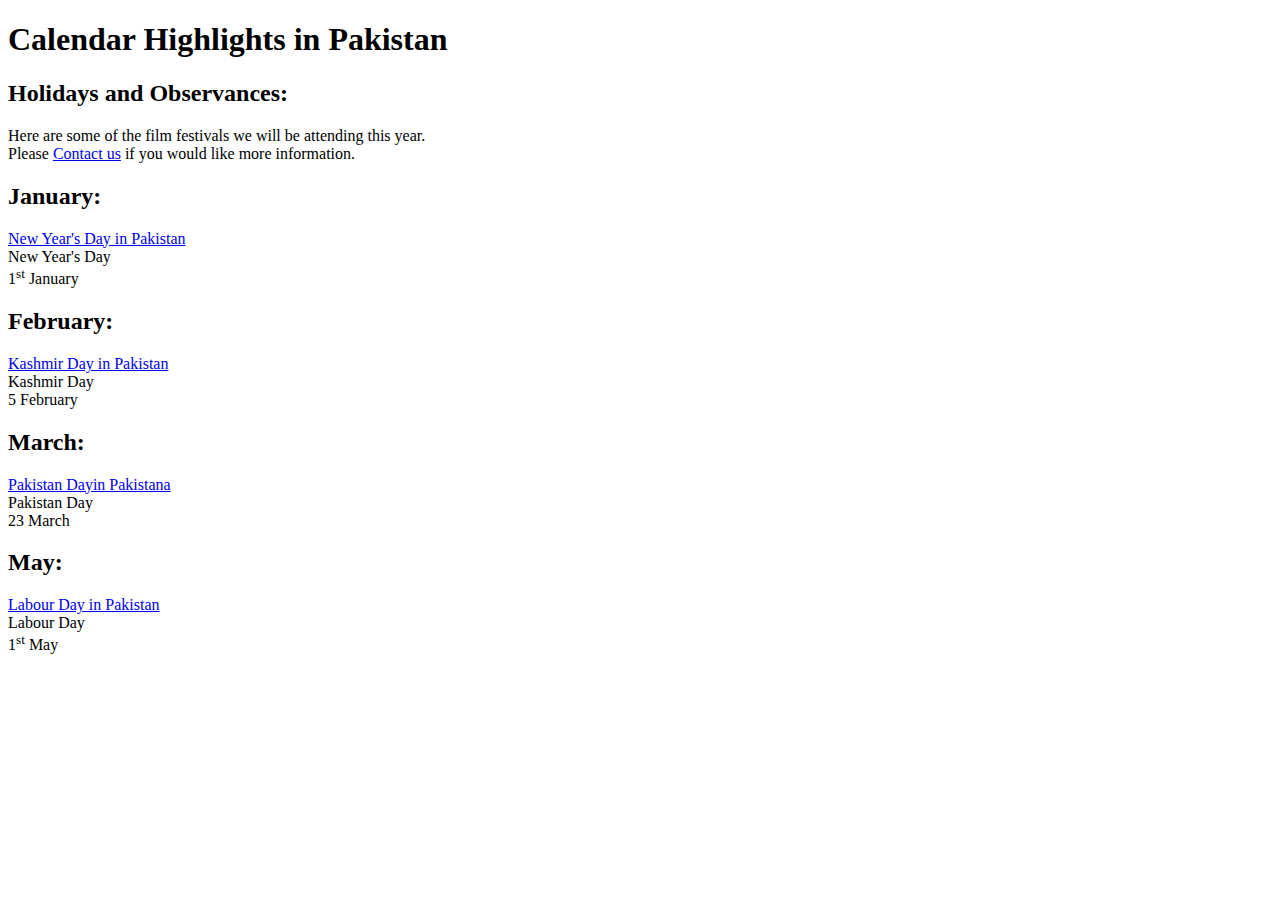
<file: ch_4/4a.html>
<!DOCTYPE html>
<html lang="en">
<head>
    <title>Assignment4a</title>
</head>
<body>
    <h1>Calendar Highlights in Pakistan</h1>
    <h2>Holidays and Observances:</h2>
    <p>Here are some of the film festivals we will be attending this year.<br>
    Please <a href="mailto:webmaster@timeanddate.com">Contact us</a> if you would like more information.</p>
    <h2>January:</h2>
    <p><a href="https://www.timeanddate.com/holidays/pakistan/new-year-day">New Year's Day in Pakistan</a><br>New Year's Day<br>1<sup>st</sup> January</p>
<h2>February:</h2>
<p><a href="E:\PIAIC-HTML-CSS-Assignments\ch_4\4b.html">Kashmir Day in Pakistan</a><br>Kashmir Day<br>5 February</p>
<h2>March:</h2>
<p><a href="https://www.timeanddate.com/holidays/pakistan/pakistan-day">Pakistan Dayin Pakistana</a><br>
Pakistan Day<br>23 March
</p>
<h2>May:</h2>
<p><a href="https://www.timeanddate.com/holidays/pakistan/labour-day">Labour Day in Pakistan</a><br>Labour Day<br>1<sup>st</sup> May</p>
<h2></h2>
</body>
</html>
</file>
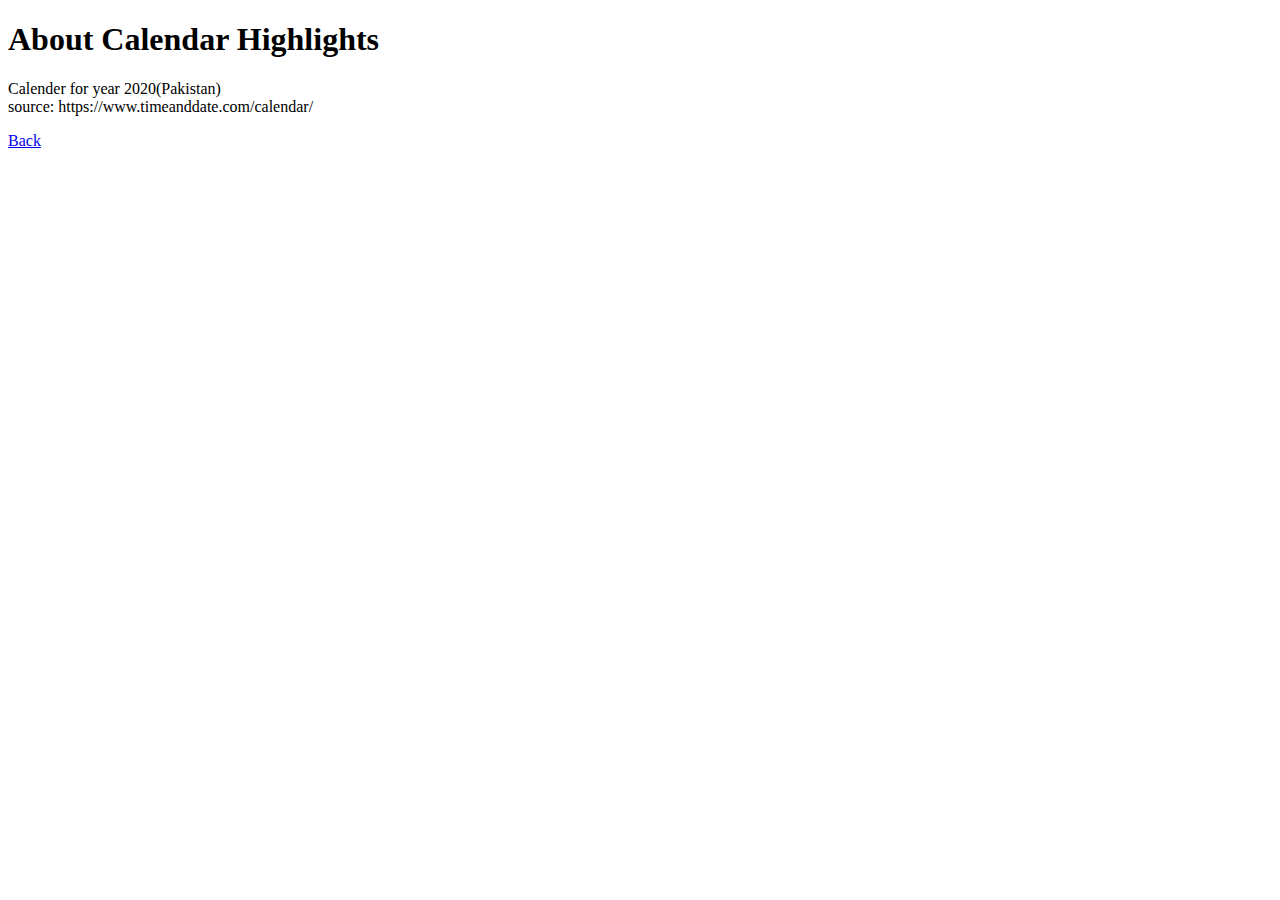
<file: ch_4/4b.html>
<!DOCTYPE html>
<html lang="en">
<head>

    <title>Assignment4b</title>
</head>
<body>
    <h1>About Calendar Highlights</h1>
    <p>Calender for year 2020(Pakistan)<br>source: https://www.timeanddate.com/calendar/</p>
<p><a href="4a.html">Back</a></p>
</body>
</html>
</file>
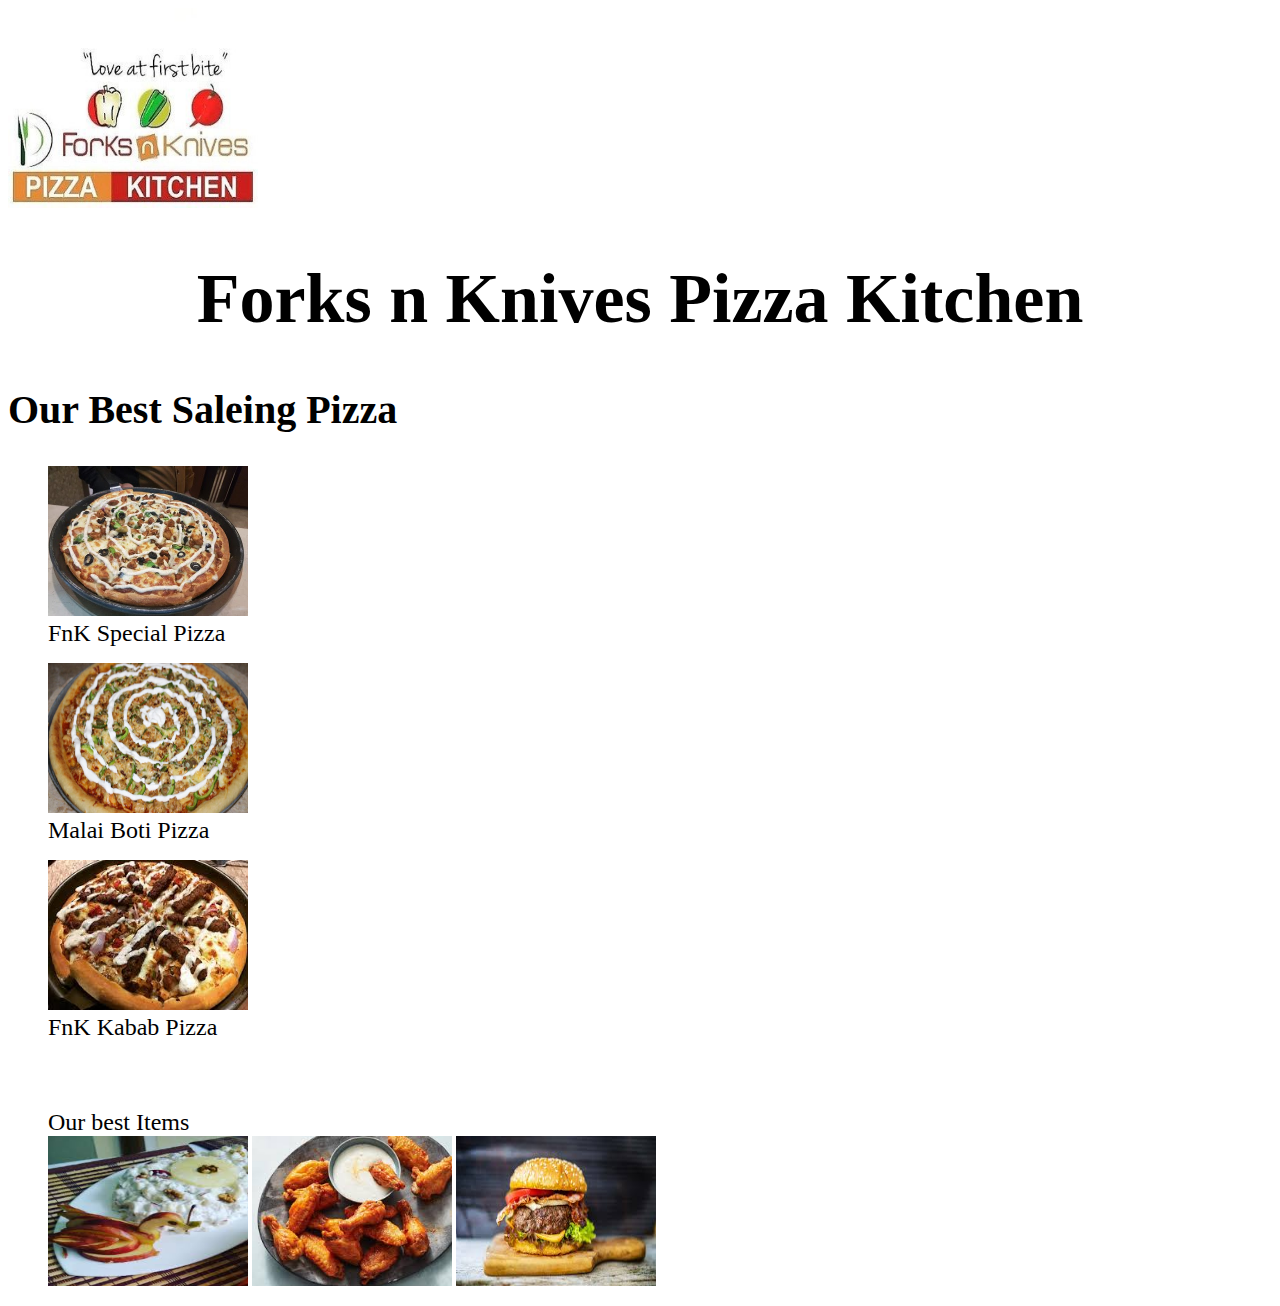
<file: ch_5/5.html>
<!DOCTYPE html>
<html lang="en">
<head>
    <title>Assignment 5</title>
</head>
<body>
    <img align="topleft" src="Forks-n-Knives-Pizza-Kitchen-Multan-foodfinder.pk_.jpg" alt="Fnk Pizza Kitchen" title="FnK Pizza Kitchen" height="200" width="250"
    />
    <h1 align="center" style="font-size:70px;">Forks n Knives Pizza Kitchen</h1>

    <h2 style="font-size:40px;">Our Best Saleing Pizza</h2>
    <figure>
        <img src="fnk special.jpg" alt="FnK Special Pizza" height="150" width="200" title="FnK Special Pizza"/>
        <figcaption style="font-size: x-large;">FnK Special Pizza</figcaption>
    </figure>
    <figure>
        <img src="malai boti pizza.jpg" alt="Mali Boti Pizza" height="150" width="200" title="Malai Boti Pizza"/>
        <figcaption style="font-size: x-large;">Malai Boti Pizza</figcaption>
    </figure>
    <figure>
        <img src="FNK kabab.jpg" alt="FnK Kabab Pizza" height="150" width="200" title="FnK Kabab Pizza"/>
        <figcaption style="font-size: x-large;">FnK Kabab Pizza</figcaption>
    </figure>
    <br /><br />
<figure>
    <figcaption style="font-size: x-large;">Our best Items</figcaption>
<img src="salad.jpg" alt="Russian Salad" height="150" width="200" title="Russian Salad" />
<img src="Wings.jpg" alt="Wings" height="150" width="200" title="Wings" />

<img src="Grilled Burger.jpg" alt="Grilled Burger" height="150" width="200" title="Grilled Burger" />

</figure>
</body>
</html>
</file>
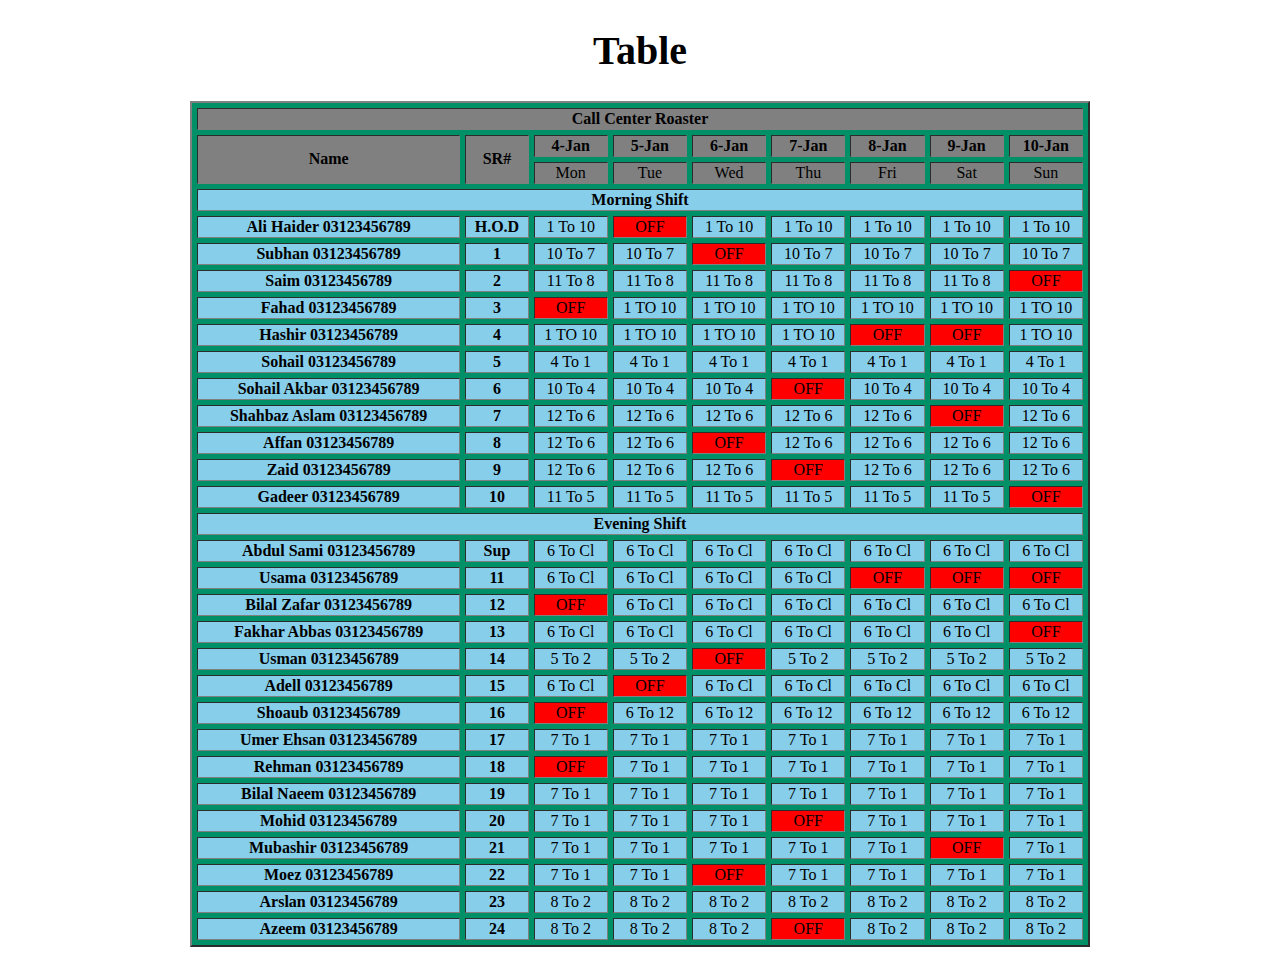
<file: ch_6/6.html>
<!DOCTYPE html>
<html>
    <head>
    <title>Assignment 6</title>
</head>
<body>
    <h1 align="center" style="font-size:40px;">Table</h1><table bgcolor="#009068" align="center" width="900" border="2" cellpedding="10" cellspacing="5">
        <thead bgcolor="#808080">
            <tr>
                <th align="center" colspan="9">Call Center Roaster</th>
            </tr>
            <tr>
                <th rowspan="2">Name</th>
                <th rowspan="2">SR#</th>
                <th>4-Jan</th>
                <th>5-Jan</th>
                <th>6-Jan</th>
                <th>7-Jan</th>
                <th>8-Jan</th>
                <th>9-Jan</th>
                <th>10-Jan</th>

            </tr>
            <tr>
                <td align="center">Mon</td>
                <td align="center">Tue</td>
                <td align="center">Wed</td>
                <td align="center">Thu</td>
                <td align="center">Fri</td>
                <td align="center">Sat</td>
                <td align="center">Sun</td>
            </tr>

        </thead>
        <tbody bgcolor="skyblue">
            <tr>
                <th colspan="9">Morning Shift</th>
            </tr>
            <tr>
                <th>Ali Haider 03123456789</th>
                <th>H.O.D</th>
                <td align="center">1 To 10</td>
                <td align="center" bgcolor="red">OFF</td>
                <td align="center">1 To 10</td>
                <td align="center">1 To 10</td>
                <td align="center">1 To 10</td>
                <td align="center">1 To 10</td>
                <td align="center">1 To 10</td>
            </tr>
            <tr>
                <th>Subhan 03123456789</th>
                <th>1</th>
                <td align="center">10 To 7</td>
                <td align="center">10 To 7</td>
                <td align="center" bgcolor="red">OFF</td>
                <td align="center">10 To 7</td>
                <td align="center">10 To 7</td>
                <td align="center">10 To 7</td>
                <td align="center">10 To 7</td>
            </tr>
            <tr>
                <th>Saim 03123456789</th>
                <th>2</th>
                <td align="center">11 To 8</td>
                <td align="center">11 To 8</td>
                <td align="center">11 To 8</td>
                <td align="center">11 To 8</td>
                <td align="center">11 To 8</td>
                <td align="center">11 To 8</td>
                <td align="center" bgcolor="red">OFF</td>
            </tr>
            <tr>
                <th>Fahad 03123456789</th>
                <th>3</th>
                <td align="center" bgcolor="red">OFF</td>
                <td align="center">1 TO 10</td>
                <td align="center">1 TO 10</td>
                <td align="center">1 TO 10</td>
                <td align="center">1 TO 10</td>
                <td align="center">1 TO 10</td>
                <td align="center">1 TO 10</td>
            </tr>
            <tr>
                <th>Hashir 03123456789</th>
                <th>4</th>
                <td align="center">1 TO 10</td>
                <td align="center">1 TO 10</td>
                <td align="center">1 TO 10</td>
                <td align="center">1 TO 10</td>
                <td align="center" bgcolor="red">OFF</td>
                <td align="center" bgcolor="red">OFF</td>
                <td align="center">1 TO 10</td>
            </tr>
            <tr>
                <th>Sohail 03123456789</th>
                <th>5</th>
                <td align="center">4 To 1</td>
                <td align="center">4 To 1</td>
                <td align="center">4 To 1</td>
                <td align="center">4 To 1</td>
                <td align="center">4 To 1</td>
                <td align="center">4 To 1</td>
                <td align="center">4 To 1</td>
            </tr>
            <tr>
                <th>Sohail Akbar 03123456789</th>
                <th>6</th>
                <td align="center">10 To 4</td>
                <td align="center">10 To 4</td>
                <td align="center">10 To 4</td>
                <td align="center" bgcolor="red">OFF</td>
                <td align="center">10 To 4</td>
                <td align="center">10 To 4</td>
                <td align="center">10 To 4</td>
            </tr>
            <tr>
                <th>Shahbaz Aslam 03123456789</th>
                <th>7</th>
                <td align="center">12 To 6</td>
                <td align="center">12 To 6</td>
                <td align="center">12 To 6</td>
                <td align="center">12 To 6</td>
                <td align="center">12 To 6</td>
                <td align="center" bgcolor="red">OFF</td>
                <td align="center">12 To 6</td>
            </tr>
            <tr>
                <th>Affan 03123456789</th>
                <th>8</th>
                <td align="center">12 To 6</td>
                <td align="center">12 To 6</td>
                <td align="center" bgcolor="red">OFF</td>
                <td align="center">12 To 6</td>
                <td align="center">12 To 6</td>
                <td align="center">12 To 6</td>
                <td align="center">12 To 6</td>
            </tr>
            <tr>
                <th>Zaid 03123456789</th>
                <th>9</th>
                <td align="center">12 To 6</td>
                <td align="center">12 To 6</td>
                <td align="center">12 To 6</td>
                <td align="center" bgcolor="red">OFF</td>
                <td align="center">12 To 6</td>
                <td align="center">12 To 6</td>
                <td align="center">12 To 6</td>
            </tr>
            <tr>
                <th>Gadeer 03123456789</th>
                <th>10</th>
                <td align="center">11 To 5</td>
                <td align="center">11 To 5</td>
                <td align="center">11 To 5</td>
                <td align="center">11 To 5</td>
                <td align="center">11 To 5</td>
                <td align="center">11 To 5</td>
                <td align="center" bgcolor="red">OFF</td>
            </tr>
            <tr>
                <th colspan="9">Evening Shift</th>
            </tr>
            <tr>
                <th>Abdul Sami 03123456789</th>
                <th>Sup</th>
                <td align="center">6 To Cl</td>
                <td align="center">6 To Cl</td>
                <td align="center">6 To Cl</td>
                <td align="center">6 To Cl</td>
                <td align="center">6 To Cl</td>
                <td align="center">6 To Cl</td>
                <td align="center">6 To Cl</td>
            </tr>
            <tr>
                <th>Usama 03123456789</th>
                <th>11</th>
                <td align="center">6 To Cl</td>
                <td align="center">6 To Cl</td>
                <td align="center">6 To Cl</td>
                <td align="center">6 To Cl</td>
                <td align="center" bgcolor="red">OFF</td>
                <td align="center" bgcolor="red">OFF</td>
                <td align="center" bgcolor="red">OFF</td>
            </tr>
            <tr>
                <th>Bilal Zafar 03123456789</th>
                <th>12</th>
                <td align="center" bgcolor="red">OFF</td>
                <td align="center">6 To Cl</td>
                <td align="center">6 To Cl</td>
                <td align="center">6 To Cl</td>
                <td align="center">6 To Cl</td>
                <td align="center">6 To Cl</td>
                <td align="center">6 To Cl</td>
            </tr>
            <tr>
                <th>Fakhar Abbas 03123456789</th>
                <th>13</th>
                <td align="center">6 To Cl</td>
                <td align="center">6 To Cl</td>
                <td align="center">6 To Cl</td>
                <td align="center">6 To Cl</td>
                <td align="center">6 To Cl</td>
                <td align="center">6 To Cl</td>
                <td align="center" bgcolor="red">OFF</td>
            </tr>
            <tr>
                <th>Usman 03123456789</th>
                <th>14</th>
                <td align="center">5 To 2</td>
                <td align="center">5 To 2</td><td align="center" bgcolor="red">OFF</td>
                <td align="center">5 To 2</td>
                <td align="center">5 To 2</td>
                <td align="center">5 To 2</td>
                <td align="center">5 To 2</td>
            </tr>
            <tr>
                <th>Adell 03123456789</th>
                <th>15</th>
                <td align="center">6 To Cl</td>
                <td align="center" bgcolor="red">OFF</td>   
                <td align="center">6 To Cl</td>
                <td align="center">6 To Cl</td>
                <td align="center">6 To Cl</td>
                <td align="center">6 To Cl</td>
                <td align="center">6 To Cl</td>
            </tr>
            <tr>
                <th>Shoaub 03123456789</th>
                <th>16</th>
                <td align="center" bgcolor="red">OFF</td>
                <td align="center">6 To 12</td>
                <td align="center">6 To 12</td>
                <td align="center">6 To 12</td>
                <td align="center">6 To 12</td>
                <td align="center">6 To 12</td>
                <td align="center">6 To 12</td>
            </tr>
            <tr>
                <th>Umer Ehsan 03123456789</th>
                <th>17</th>
                <td align="center">7 To 1</td>
                <td align="center">7 To 1</td>
                <td align="center">7 To 1</td>
                <td align="center">7 To 1</td>
                <td align="center">7 To 1</td>
                <td align="center">7 To 1</td>
                <td align="center">7 To 1</td>
            </tr>
            <tr>
                <th>Rehman 03123456789</th>
                <th>18</th>
                <td align="center" bgcolor="red">OFF</td>
                <td align="center">7 To 1</td>
                <td align="center">7 To 1</td>
                <td align="center">7 To 1</td>
                <td align="center">7 To 1</td>
                <td align="center">7 To 1</td>
                <td align="center">7 To 1</td>
            </tr>
            <tr>
                <th>Bilal Naeem 03123456789</th>
                <th>19</th>
                <td align="center">7 To 1</td>
                <td align="center">7 To 1</td>
                <td align="center">7 To 1</td>
                <td align="center">7 To 1</td>
                <td align="center">7 To 1</td>
                <td align="center">7 To 1</td>
                <td align="center">7 To 1</td>
            </tr>
            <tr>
                <th>Mohid 03123456789</th>
                <th>20</th>
                <td align="center">7 To 1</td>
                <td align="center">7 To 1</td>
                <td align="center">7 To 1</td>
                <td align="center" bgcolor="red">OFF</td>
                <td align="center">7 To 1</td>
                <td align="center">7 To 1</td>
                <td align="center">7 To 1</td>
            </tr>
            <tr>
                <th>Mubashir 03123456789</th>
                <th>21</th>
                <td align="center">7 To 1</td>
                <td align="center">7 To 1</td>
                <td align="center">7 To 1</td>
                <td align="center">7 To 1</td>
                <td align="center">7 To 1</td>
                <td align="center" bgcolor="red">OFF</td>
                <td align="center">7 To 1</td>
            </tr>
            <tr>
                <th>Moez 03123456789</th>
                <th>22</th>
                <td align="center">7 To 1</td>
                <td align="center">7 To 1</td>
                <td align="center" bgcolor="red">OFF</td>
                <td align="center">7 To 1</td>
                <td align="center">7 To 1</td>
                <td align="center">7 To 1</td>
                <td align="center">7 To 1</td>
            </tr>
            <tr>
                <th>Arslan 03123456789</th>
                <th>23</th>
                <td align="center">8 To 2</td>
                <td align="center">8 To 2</td>
                <td align="center">8 To 2</td>
                <td align="center">8 To 2</td>
                <td align="center">8 To 2</td>
                <td align="center">8 To 2</td>
                <td align="center">8 To 2</td>
            </tr>
            <tr>
                <th>Azeem 03123456789</th>
                <th>24</th>
                <td align="center">8 To 2</td>
                <td align="center">8 To 2</td>
                <td align="center">8 To 2</td>
                <td align="center" bgcolor="red">OFF</td>
                <td align="center">8 To 2</td>
                <td align="center">8 To 2</td>
                <td align="center">8 To 2</td>
            </tr>
        </tbody>
    </table>

</body></html>
</file>
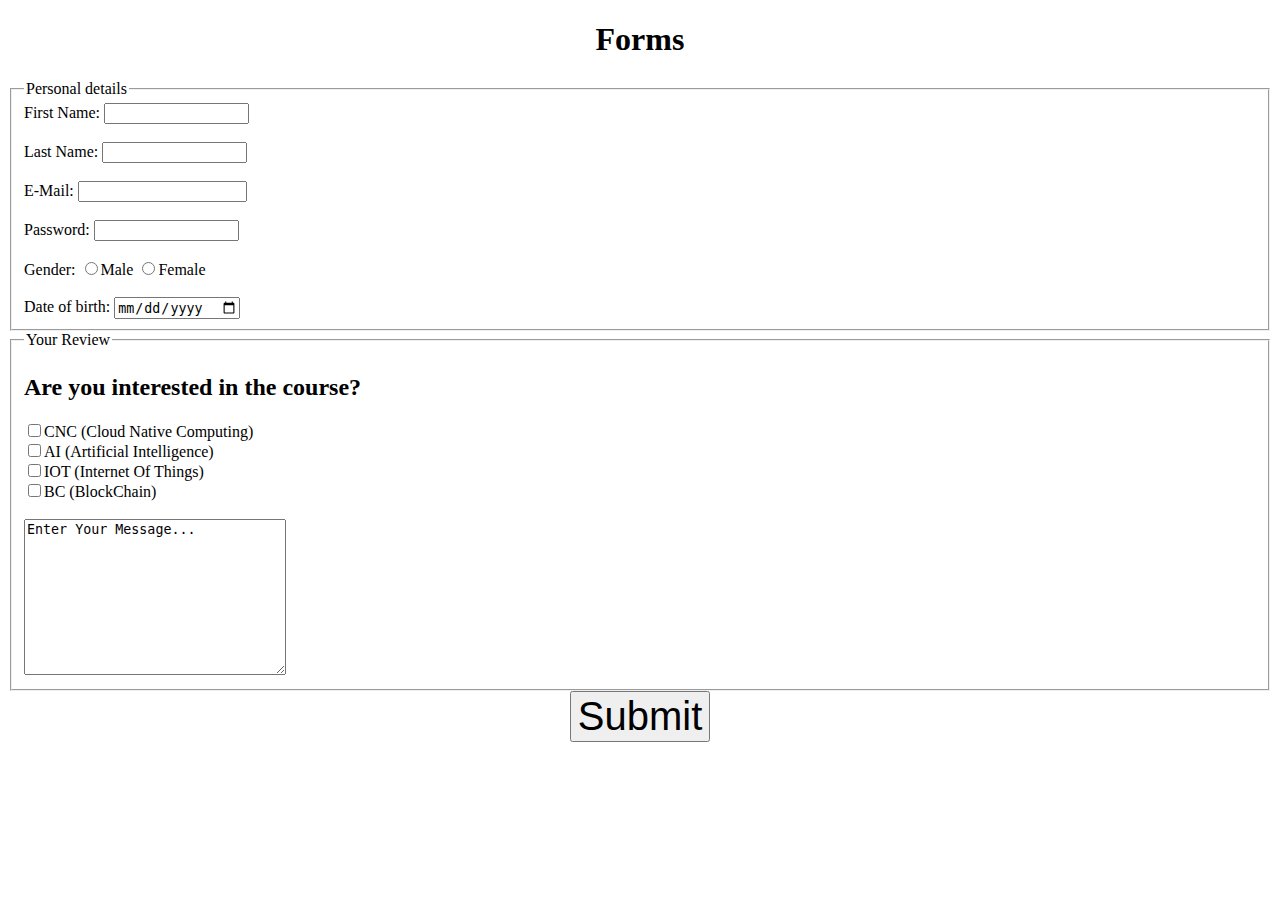
<file: ch_7/7.html>
<!DOCTYPE html>
<html lang="en">
<head>
    <title>Forms</title>
</head>
<body>
    <h1 align="center">Forms</h1>
    <table>
        <form action="mailto:shahbazaslam2003@gmail.com">
           <fieldset>
               <legend>Personal details</legend>
            First Name:
        <input type="text" name="firstname" size="15" maxlength="30" required/>
        <br />
        <br />
        Last Name:
        <input type="text" name="lastname" size="15" maxlength="30" required/>
        <br />
        <br />
        E-Mail:
        <input type="email" name="email" size="18" required/>
        <br />
        <br />
        Password:
        <input type="password" name="password" size="15" required/>
        <br />
        <br />
        Gender:
        <label><input type="radio" name="gender" value="m" />Male</label>
        <label><input type="radio" name="gender" value="f" />Female</label>
        <br />
        <br />
        Date of birth:
        <input type="date" name="dob" />
     </fieldset>
      <fieldset>
          <legend>Your Review</legend>
          <h2>Are you interested in the course?</h2>
          <input type="checkbox" name="CNC" />CNC (Cloud Native Computing)
          <br />
          <input type="checkbox" name="AI" />AI (Artificial Intelligence)
          <br />
          <input type="checkbox" name="IOT" />IOT (Internet Of Things)
          <br />
          <input type="checkbox" name="BC" />BC (BlockChain)
          <br />
          <br />
          <textarea name="message" cols="30" rows="10">Enter Your Message...</textarea>
      </fieldset>
      <center><input style="font-size: 40px;" type="submit" value="Submit" /></center>
        </form>
    </table>
</body>
</html>
</file>
<file: Final_Assignment_of_CSS/style.css>
.icons{
  background-color: rgb(110, 97, 97);
}
.phone-no{
  float: right;
  color: white;
}
.fa {
  padding: 20px;
  font-size: 30px;
  width: 50px;
  text-align: center;
  text-decoration: none;
}
.fa:hover {
  opacity: 0.7;
}
.fa-facebook {
  background:black;
  color: white;
}
.fa-youtube {
  background: black;
  color: white;
}
.fa-linkedin {
  background: black;
  color: white;
}
#header{
  display: flex;
  justify-content: space-between;
  padding: 30px 0%;
  width: 100%;
}
.logo{
  cursor: pointer;
}
.nav_links{
  list-style: none;
}
.nav_links li{
  display: inline-block;
  padding: 0 5px;
  color:rgb(79, 196, 79);
  font-size: 20px;
}
.nav_links li a {
  transition: all 0.3s ease 0s;
  color:rgb(5, 117, 155);
}
.nav_links li a:hover {
  color: rgb(62, 13, 117);
}

#h1-a{
  color: black;
  text-align: center;
}
h1 #h1-b{
  color: rgb(47, 214, 47);
}
.p1{
  text-align: center;
  color: rgb(133, 128, 128);
}
.our-advantages{
  text-align  : center;
  font-size: 13px;
  font-weight: 15px;
  display: flex;
  justify-content: space-between;
}
.image-our-advantages{
  width: 100px;
  align-items: center;
}
#about-us{
  background-image:url(./assests/our\ dged.svg) ;
  background-repeat: no-repeat;
  background-size: cover;
  height: 400 px;
  text-align: left;
  padding: 20px;
}
#h2-a{
  color: rgb(47, 214, 47);
  text-align: center;
}
h1 #h2-b{
  color:black;
}
#h3-a{
  color: black;
  text-align: center;
}
h2 #h3-b{
  color: rgb(47, 214, 47);
}
#services{
  text-align: center;
}
.services{
  width: 1000px;
}
#card{
  display: flex;
}
.header{
  font-size: 25px;
}
.our-advantages-header{
  font-size: 30px;
}

.h4-a{
  color: black;
  text-align: center;
}
h2 .h4-b{
  color: rgb(47, 214, 47);
}
#our-process{
  text-align: center;
}
.our-process-step{
  display: flex;
  padding-top: 0%;
  padding-left: 5%;
  justify-content: space-between;
}
.opsh{
  font-size: 15px;
  text-align: center;
  justify-content: space-between;
}
.h5-a{
  color: black;
  text-align: center;
}
h2 .h5-b{
  color: rgb(47, 214, 47);
}
.avatar {
  vertical-align: middle;
  width: 200px;
  height: 200px;
  border-radius: 50%;
}
.pau{
  display: flex;
  padding: 20%;
  padding-top: 5%;
  padding-bottom: 0;
}
.h6-a{
  color: black;
  text-align: center;
}
h2 .h6-b{
  color: rgb(47, 214, 47);
}
#our-skills{
  text-align: center;
}
.os{
  display: flex;
  justify-content: space-evenly;
}
.osh{
  font-size: 15px;
}
.h7{
  text-align: center;
}
.h8-a{
  color: black;
  text-align: center;
}
h2 .h8-b{
  color: rgb(47, 214, 47);
}
.cunum{
  display: inline-block;
}
#footer{
  display: flex;
  justify-content: space-between;
  background-color: rgb(80, 240, 80);
  color: white;
}
</file>
<file: ch_10/10.css>
#heading{
        text-align: center;
        font-size: 40px;
        color: red;
        background-color: black;
    }
#table{
    background-color:#009068 ;
    margin-left: auto;
    margin-right: auto;
    border: 2px solid black;
    width: 75%;

}
#thead{
    background-color: #808080;
}
.center{
    text-align: center;
}
</file>
<file: ch_11_12/11_12.css>
#mainheading{
    font-family: "Arial", "Sans-seriff";
    font-size: 50px;
    color: gray;
}
#piaic{
    text-shadow: 2px 2px rgb(0, 0, 0, 0.6);
    font-size: 40px;
    font-family: Times, "Times New Roman", serif;
    color: rgb(36, 34, 34);
}
#info{
    font-family: Helvetica, sans-serif;
    font-size: 25px;
}
.course{
    font-size: 30px;
}
#cnc{
    font-family: "Arial", "Sans-seriff";
    font-size: 30px;
    color: gray;
}
#cncinfo{
    font-family: "Arial", "Sans-seriff";
    font-size: 20px;    
}
#ai{
    font-family: "Arial", "Sans-seriff";
    font-size: 30px;
    color: gray;
}
#aiinfo{
    font-family: "Arial", "Sans-seriff";
    font-size: 20px;    
}
#bc{
    font-family: "Arial", "Sans-seriff";
    font-size: 30px;
    color: gray;
}
#bcinfo{
    font-family: "Arial", "Sans-seriff";
    font-size: 20px;    
}
#iot{
    font-family: "Arial", "Sans-seriff";
    font-size: 30px;
    color: gray;
}
#iotinfo{
    font-family: "Arial", "Sans-seriff";
    font-size: 20px;
}
a{
    color: rgb(59, 54, 54);
}
</file>
